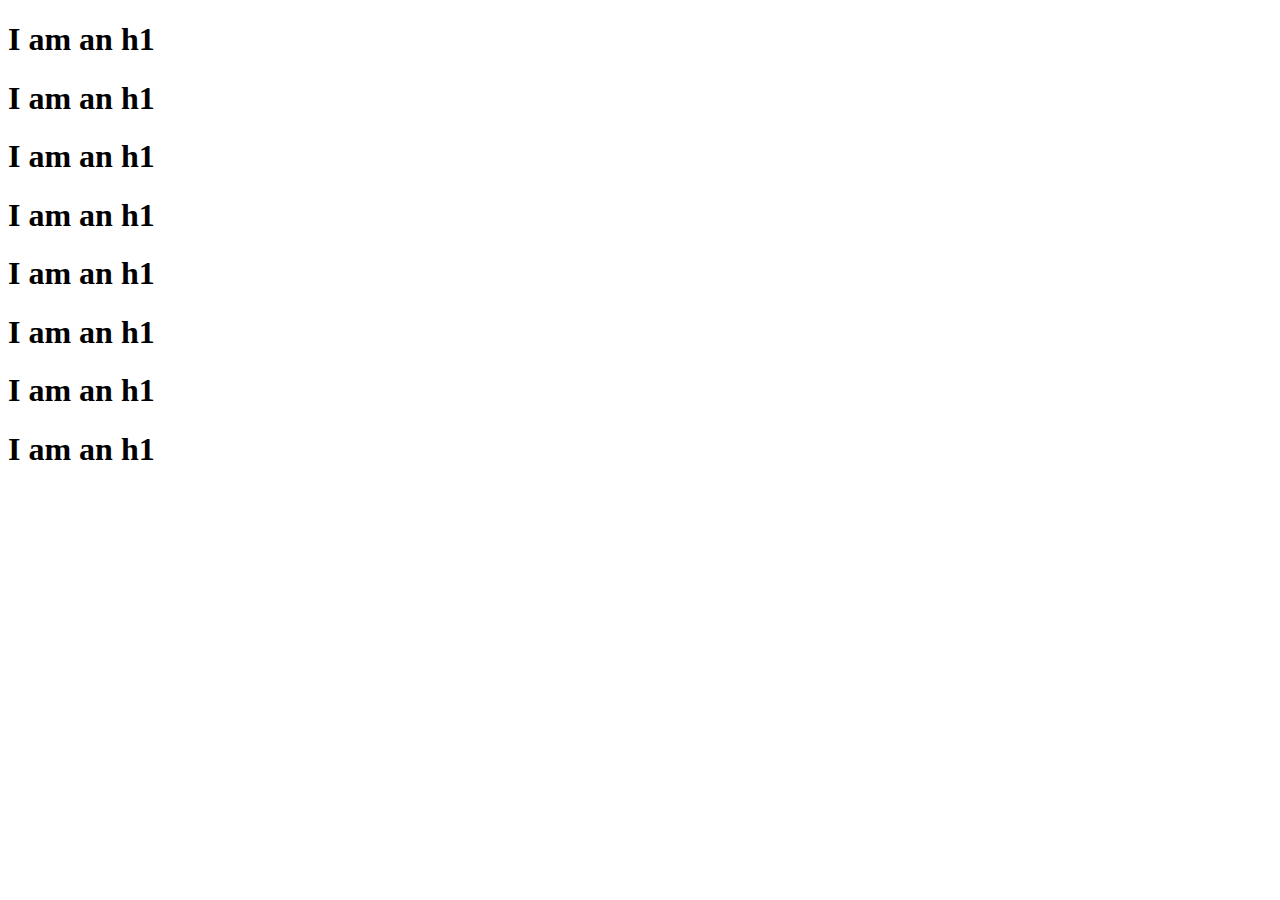
<file: Bootstrap4_Code/02_Colors/index.html>
<!doctype html>
<html lang="en">

<head>
    <!-- Required meta tags -->
    <meta charset="utf-8">
    <meta name="viewport" content="width=device-width, initial-scale=1, shrink-to-fit=no">

    <!-- Bootstrap CSS -->
    <link rel="stylesheet" href="https://stackpath.bootstrapcdn.com/bootstrap/4.1.3/css/bootstrap.min.css" integrity="sha384-MCw98/SFnGE8fJT3GXwEOngsV7Zt27NXFoaoApmYm81iuXoPkFOJwJ8ERdknLPMO"
        crossorigin="anonymous">

    <title>Colors</title>
</head>

<body>
    <div class="container">
        <h1 class="text-primary">I am an h1</h1>
        <h1 class="text-danger">I am an h1</h1>
        <h1 class="text-info">I am an h1</h1>
        <h1 class="text-success">I am an h1</h1>
        <h1 class="text-warning">I am an h1</h1>
        <h1 class="text-white bg-dark">I am an h1</h1>
        <h1 class="text-success">I am an h1</h1>
        <h1 class="bg-light">I am an h1</h1>
    </div>

    <!-- Optional JavaScript -->
    <!-- jQuery first, then Popper.js, then Bootstrap JS -->
    <script src="https://code.jquery.com/jquery-3.3.1.slim.min.js" integrity="sha384-q8i/X+965DzO0rT7abK41JStQIAqVgRVzpbzo5smXKp4YfRvH+8abtTE1Pi6jizo"
        crossorigin="anonymous"></script>
    <script src="https://cdnjs.cloudflare.com/ajax/libs/popper.js/1.14.3/umd/popper.min.js" integrity="sha384-ZMP7rVo3mIykV+2+9J3UJ46jBk0WLaUAdn689aCwoqbBJiSnjAK/l8WvCWPIPm49"
        crossorigin="anonymous"></script>
    <script src="https://stackpath.bootstrapcdn.com/bootstrap/4.1.3/js/bootstrap.min.js" integrity="sha384-ChfqqxuZUCnJSK3+MXmPNIyE6ZbWh2IMqE241rYiqJxyMiZ6OW/JmZQ5stwEULTy"
        crossorigin="anonymous"></script>
</body>

</html>
</file>
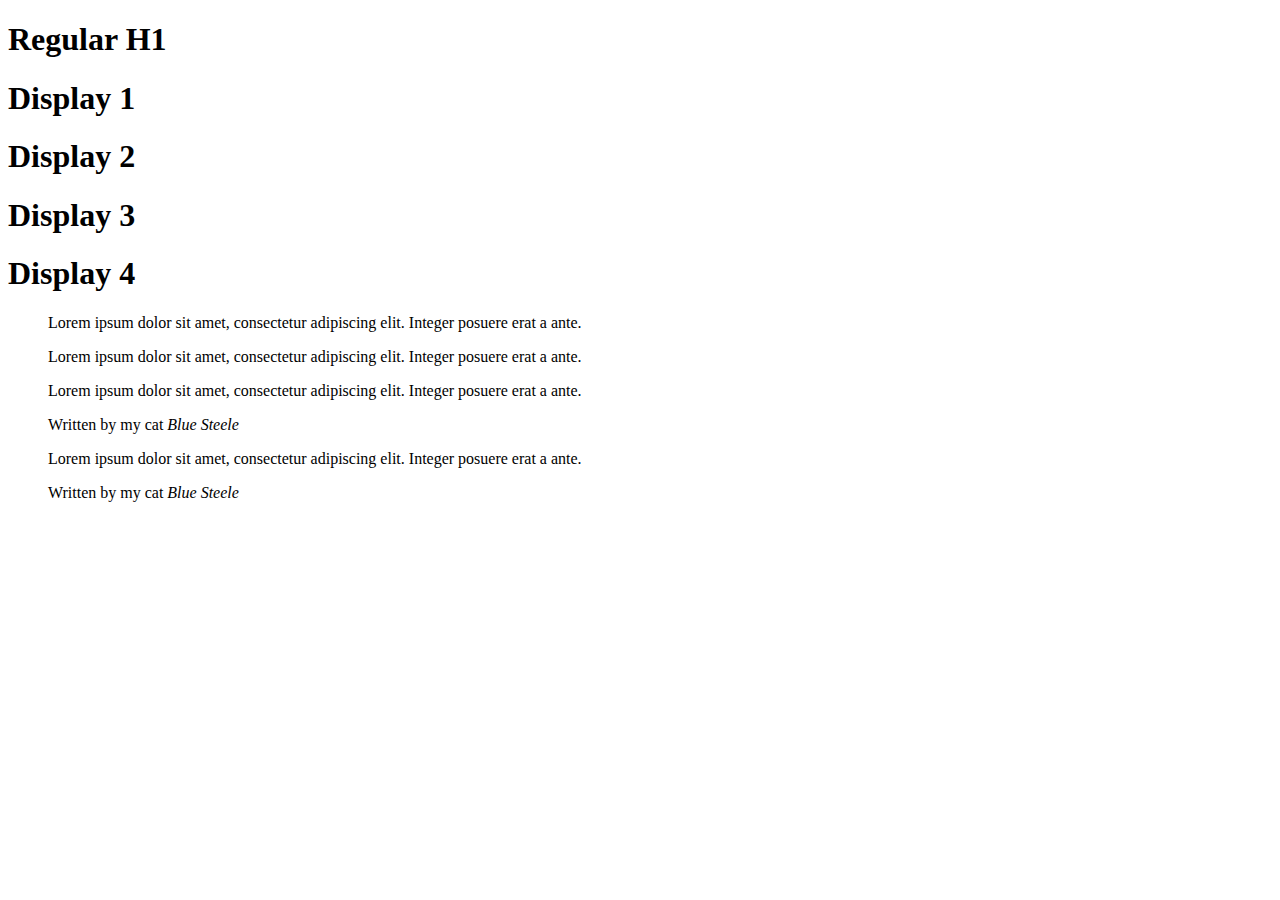
<file: Bootstrap4_Code/03_Typography/index.html>
<!doctype html>
<html lang="en">

<head>
    <!-- Required meta tags -->
    <meta charset="utf-8">
    <meta name="viewport" content="width=device-width, initial-scale=1, shrink-to-fit=no">

    <!-- Bootstrap CSS -->
    <link rel="stylesheet" href="https://stackpath.bootstrapcdn.com/bootstrap/4.1.3/css/bootstrap.min.css" integrity="sha384-MCw98/SFnGE8fJT3GXwEOngsV7Zt27NXFoaoApmYm81iuXoPkFOJwJ8ERdknLPMO"
        crossorigin="anonymous">

    <title>Typography</title>
</head>
 
<body>

    <div class="container">
    <!-- Display Headings -->
    <h1>Regular H1</h1>
    <h1 class="display-1 text-info">Display 1</h1>
    <h1 class="display-2">Display 2</h1>
    <h1 class="display-3">Display 3</h1>
    <h1 class="display-4">Display 4</h1>

    <!-- Blockquotes -->
    <blockquote>
        <p class="mb-0">Lorem ipsum dolor sit amet, consectetur adipiscing elit. Integer posuere erat a ante.</p>
    </blockquote>

    <blockquote class="blockquote">
        <p class="mb-0">Lorem ipsum dolor sit amet, consectetur adipiscing elit. Integer posuere erat a ante.</p>
    </blockquote>

    <blockquote class="blockquote">
        <p class="mb-0">Lorem ipsum dolor sit amet, consectetur adipiscing elit. Integer posuere erat a ante.</p>
        <footer class="blockquote-footer">Written by my cat <cite title="Blue Steele">Blue Steele</cite></footer>
    </blockquote>

    <blockquote class="blockquote text-right">
        <p class="mb-0">Lorem ipsum dolor sit amet, consectetur adipiscing elit. Integer posuere erat a ante.</p>
        <footer class="blockquote-footer">Written by my cat <cite title="Blue Steele">Blue Steele</cite></footer>
    </blockquote>
    </div>

    <!-- Optional JavaScript -->
    <!-- jQuery first, then Popper.js, then Bootstrap JS -->
    <script src="https://code.jquery.com/jquery-3.3.1.slim.min.js" integrity="sha384-q8i/X+965DzO0rT7abK41JStQIAqVgRVzpbzo5smXKp4YfRvH+8abtTE1Pi6jizo"
        crossorigin="anonymous"></script>
    <script src="https://cdnjs.cloudflare.com/ajax/libs/popper.js/1.14.3/umd/popper.min.js" integrity="sha384-ZMP7rVo3mIykV+2+9J3UJ46jBk0WLaUAdn689aCwoqbBJiSnjAK/l8WvCWPIPm49"
        crossorigin="anonymous"></script>
    <script src="https://stackpath.bootstrapcdn.com/bootstrap/4.1.3/js/bootstrap.min.js" integrity="sha384-ChfqqxuZUCnJSK3+MXmPNIyE6ZbWh2IMqE241rYiqJxyMiZ6OW/JmZQ5stwEULTy"
        crossorigin="anonymous"></script>
</body>

</html>
</file>
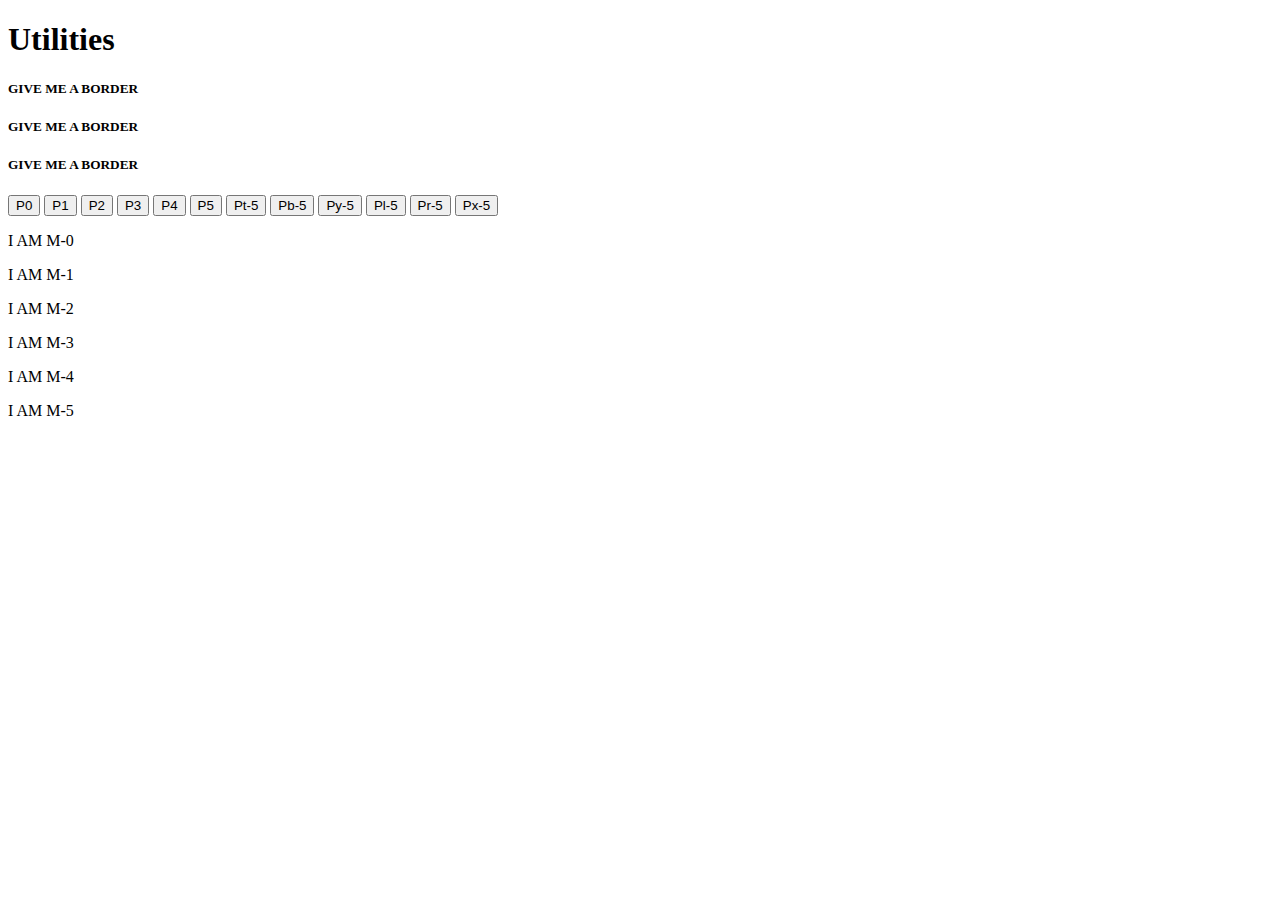
<file: Bootstrap4_Code/04_Utilities/index.html>
<!doctype html>
<html lang="en">

<head>
    <!-- Required meta tags -->
    <meta charset="utf-8">
    <meta name="viewport" content="width=device-width, initial-scale=1, shrink-to-fit=no">

    <!-- Bootstrap CSS -->
    <link rel="stylesheet" href="https://stackpath.bootstrapcdn.com/bootstrap/4.1.3/css/bootstrap.min.css" integrity="sha384-MCw98/SFnGE8fJT3GXwEOngsV7Zt27NXFoaoApmYm81iuXoPkFOJwJ8ERdknLPMO"
        crossorigin="anonymous">

    <title>Utilities</title>
</head>
 
<body>
    <div class="container">
        <h1 class="text-center display-1">Utilities</h1>
        <!-- Border -->
        <h5 class="border border-danger rounded-top">GIVE ME A BORDER</h5>
        <h5 class="border-top border-info">GIVE ME A BORDER</h5>
        <h5 class="border border-left-0 border-warning">GIVE ME A BORDER</h5>
        <!-- Padding -->
        <button class="btn btn-info p-0">P0</button>
        <button class="btn btn-info p-1">P1</button>
        <button class="btn btn-info p-2">P2</button>
        <button class="btn btn-info p-3">P3</button>
        <button class="btn btn-info p-4">P4</button>
        <button class="btn btn-info p-5">P5</button>

        <button class="btn btn-info pt-5">Pt-5</button>
        <button class="btn btn-info pb-5">Pb-5</button>
        <button class="btn btn-info py-5">Py-5</button>
        <button class="btn btn-info pl-5">Pl-5</button>
        <button class="btn btn-info pr-5">Pr-5</button>
        <button class="btn btn-info px-5">Px-5</button>
        <!-- Margin -->
        <p class="bg-success text-white m-0">I AM M-0</p>
        <p class="bg-success text-white m-1">I AM M-1</p>
        <p class="bg-success text-white m-2">I AM M-2</p>
        <p class="bg-success text-white m-3">I AM M-3</p>
        <p class="bg-success text-white m-4">I AM M-4</p>
        <p class="bg-success text-white m-5">I AM M-5</p>
    </div>
        <!-- Optional JavaScript -->
        <!-- jQuery first, then Popper.js, then Bootstrap JS -->
    <script src="https://code.jquery.com/jquery-3.3.1.slim.min.js" integrity="sha384-q8i/X+965DzO0rT7abK41JStQIAqVgRVzpbzo5smXKp4YfRvH+8abtTE1Pi6jizo"
        crossorigin="anonymous"></script>
    <script src="https://cdnjs.cloudflare.com/ajax/libs/popper.js/1.14.3/umd/popper.min.js" integrity="sha384-ZMP7rVo3mIykV+2+9J3UJ46jBk0WLaUAdn689aCwoqbBJiSnjAK/l8WvCWPIPm49"
        crossorigin="anonymous"></script>
    <script src="https://stackpath.bootstrapcdn.com/bootstrap/4.1.3/js/bootstrap.min.js" integrity="sha384-ChfqqxuZUCnJSK3+MXmPNIyE6ZbWh2IMqE241rYiqJxyMiZ6OW/JmZQ5stwEULTy"
        crossorigin="anonymous"></script>
</body>

</html>
</file>
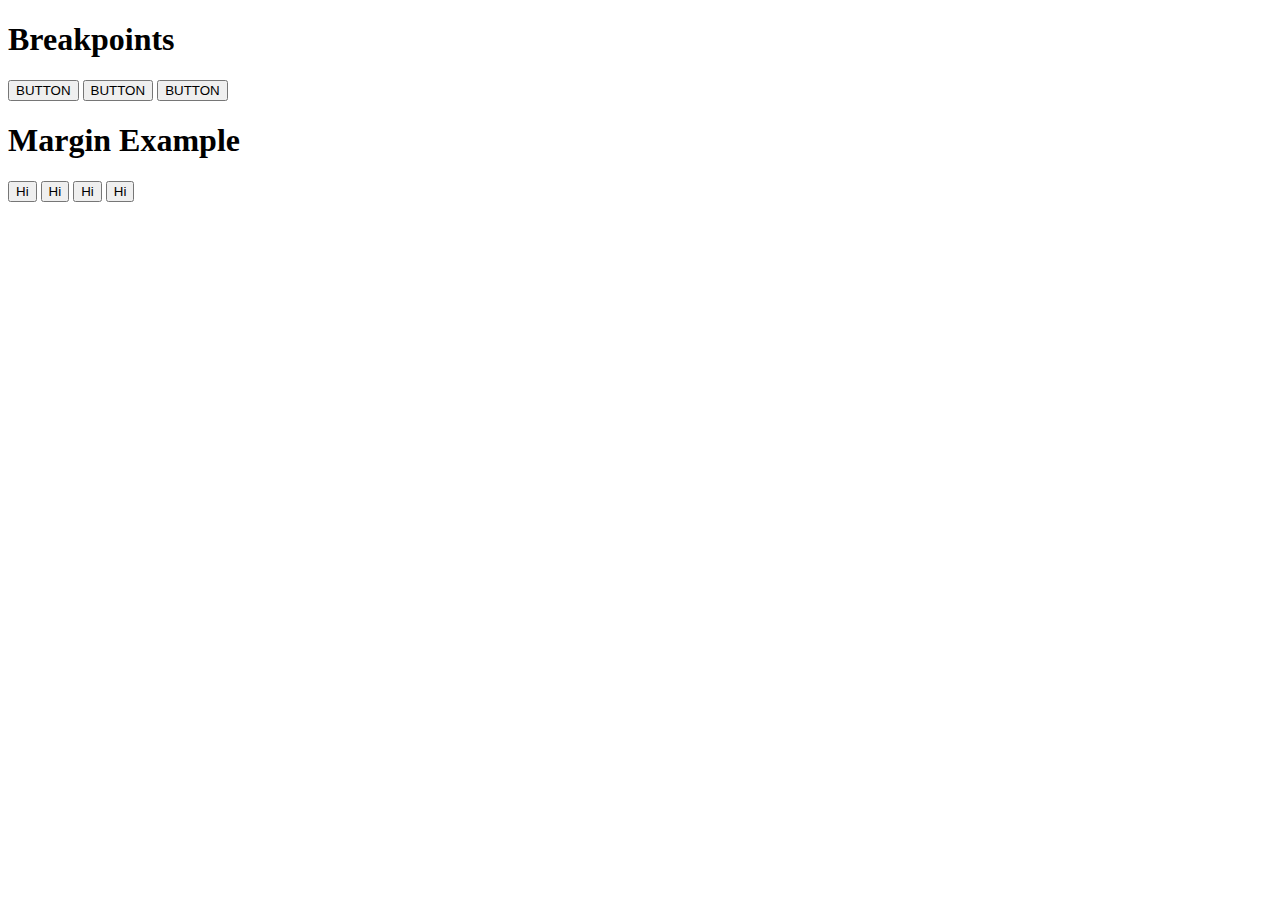
<file: Bootstrap4_Code/05_Breakpoints/index.html>
<!doctype html>
<html lang="en">

<head>
    <!-- Required meta tags -->
    <meta charset="utf-8">
    <meta name="viewport" content="width=device-width, initial-scale=1, shrink-to-fit=no">

    <!-- Bootstrap CSS -->
    <link rel="stylesheet" href="https://stackpath.bootstrapcdn.com/bootstrap/4.1.3/css/bootstrap.min.css" integrity="sha384-MCw98/SFnGE8fJT3GXwEOngsV7Zt27NXFoaoApmYm81iuXoPkFOJwJ8ERdknLPMO"
        crossorigin="anonymous">

    <title>Breakpoints</title>
</head>

<body>
    <div class="container text-center">
        <h1 class="display-3">Breakpoints</h1>
        <button class="btn btn-warning p-sm-5 p-md-0 p-lg-5 p-xl-0">BUTTON</button>
        <button class="btn btn-danger p-0 p-sm-2 p-md-3 p-lg-4 p-xl-5">BUTTON</button>
        <button class="btn btn-success p-0 pl-sm-5 pt-md-5 pr-lg-5 pb-xl-5">BUTTON</button>
        
        <h1>Margin Example</h1>
        <button class="btn btn-primary p-4 mx-0 mx-sm-2 mx-md-3 mx-lg-4 mx-xl-5">Hi</button>
        <button class="btn btn-primary p-4 mx-0 mx-sm-2 mx-md-3 mx-lg-4 mx-xl-5">Hi</button>
        <button class="btn btn-primary p-4 mx-0 mx-sm-2 mx-md-3 mx-lg-4 mx-xl-5">Hi</button>
        <button class="btn btn-primary p-4 mx-0 mx-sm-2 mx-md-3 mx-lg-4 mx-xl-5">Hi</button>
    </div>


        <!-- Optional JavaScript -->
        <!-- jQuery first, then Popper.js, then Bootstrap JS -->
        <script src="https://code.jquery.com/jquery-3.3.1.slim.min.js" integrity="sha384-q8i/X+965DzO0rT7abK41JStQIAqVgRVzpbzo5smXKp4YfRvH+8abtTE1Pi6jizo"
            crossorigin="anonymous"></script>
        <script src="https://cdnjs.cloudflare.com/ajax/libs/popper.js/1.14.3/umd/popper.min.js" integrity="sha384-ZMP7rVo3mIykV+2+9J3UJ46jBk0WLaUAdn689aCwoqbBJiSnjAK/l8WvCWPIPm49"
            crossorigin="anonymous"></script>
        <script src="https://stackpath.bootstrapcdn.com/bootstrap/4.1.3/js/bootstrap.min.js" integrity="sha384-ChfqqxuZUCnJSK3+MXmPNIyE6ZbWh2IMqE241rYiqJxyMiZ6OW/JmZQ5stwEULTy"
            crossorigin="anonymous"></script>
</body>

</html>
</file>
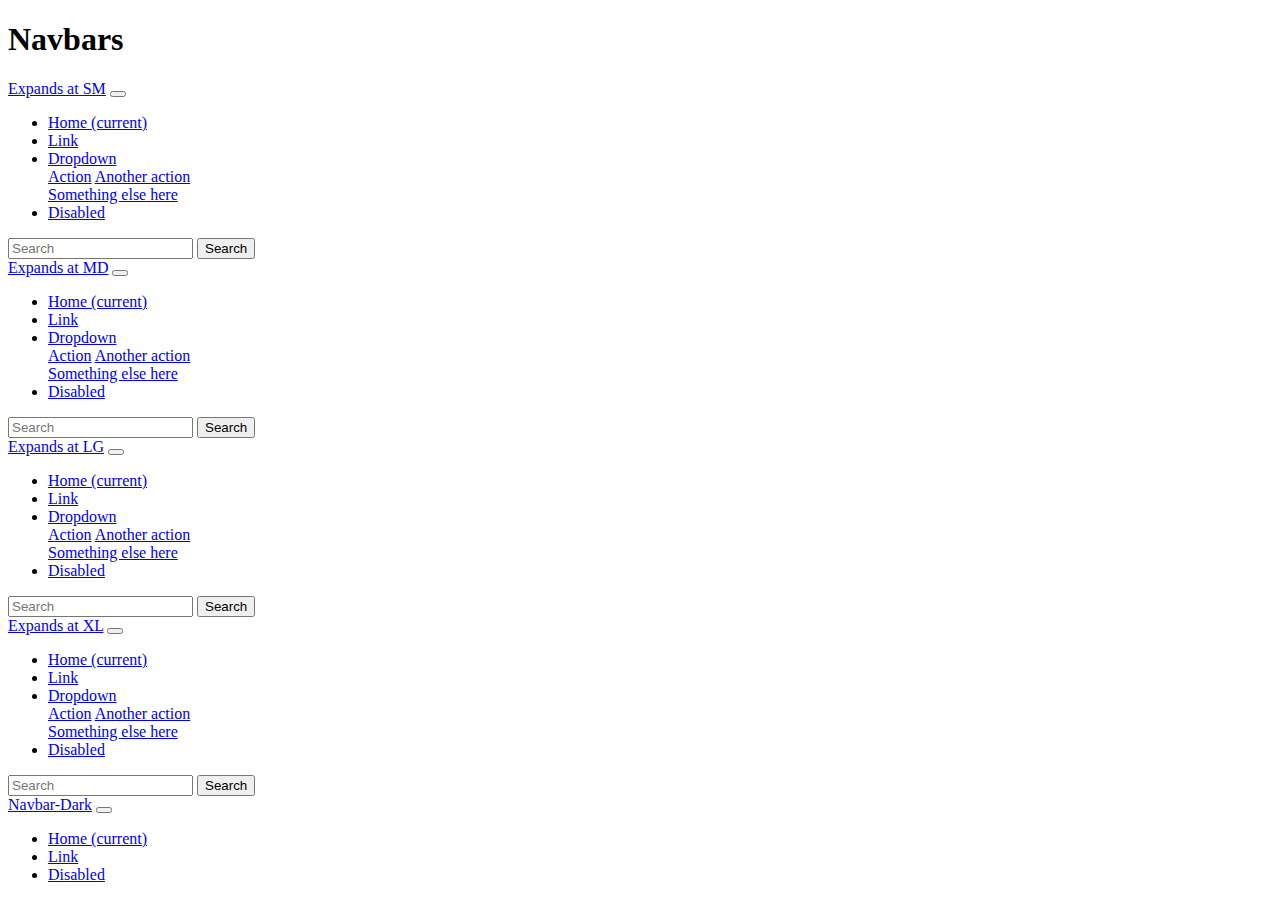
<file: Bootstrap4_Code/06_Navbars/index.html>
<!doctype html>
<html lang="en">

<head>
    <!-- Required meta tags -->
    <meta charset="utf-8">
    <meta name="viewport" content="width=device-width, initial-scale=1, shrink-to-fit=no">

    <!-- Bootstrap CSS -->
    <link rel="stylesheet" href="https://stackpath.bootstrapcdn.com/bootstrap/4.1.3/css/bootstrap.min.css" integrity="sha384-MCw98/SFnGE8fJT3GXwEOngsV7Zt27NXFoaoApmYm81iuXoPkFOJwJ8ERdknLPMO"
        crossorigin="anonymous">

    <title>Navbars</title>
</head>

<body>
    <div class="container">
        <h1 class="text-center display-3">Navbars</h1>
    </div>
    <nav class="navbar navbar-expand-sm navbar-light bg-light">
        <a class="navbar-brand" href="#">Expands at SM</a>
        <button class="navbar-toggler" type="button" data-toggle="collapse" data-target="#navbarSupportedContent"
            aria-controls="navbarSupportedContent" aria-expanded="false" aria-label="Toggle navigation">
            <span class="navbar-toggler-icon"></span>
        </button>
    
        <div class="collapse navbar-collapse" id="navbarSupportedContent">
            <ul class="navbar-nav mr-auto">
                <li class="nav-item active">
                    <a class="nav-link" href="#">Home <span class="sr-only">(current)</span></a>
                </li>
                <li class="nav-item">
                    <a class="nav-link" href="#">Link</a>
                </li>
                <li class="nav-item dropdown">
                    <a class="nav-link dropdown-toggle" href="#" id="navbarDropdown" role="button" data-toggle="dropdown"
                        aria-haspopup="true" aria-expanded="false">
                        Dropdown
                    </a>
                    <div class="dropdown-menu" aria-labelledby="navbarDropdown">
                        <a class="dropdown-item" href="#">Action</a>
                        <a class="dropdown-item" href="#">Another action</a>
                        <div class="dropdown-divider"></div>
                        <a class="dropdown-item" href="#">Something else here</a>
                    </div>
                </li>
                <li class="nav-item">
                    <a class="nav-link disabled" href="#">Disabled</a>
                </li>
            </ul>
            <form class="form-inline my-2 my-lg-0">
                <input class="form-control mr-sm-2" type="search" placeholder="Search" aria-label="Search">
                <button class="btn btn-outline-success my-2 my-sm-0" type="submit">Search</button>
            </form>
        </div>
    </nav>

    <nav class="navbar navbar-expand-md navbar-light bg-light">
        <a class="navbar-brand" href="#">Expands at MD</a>
        <button class="navbar-toggler" type="button" data-toggle="collapse" data-target="#navbarSupportedContent"
            aria-controls="navbarSupportedContent" aria-expanded="false" aria-label="Toggle navigation">
            <span class="navbar-toggler-icon"></span>
        </button>
    
        <div class="collapse navbar-collapse" id="navbarSupportedContent">
            <ul class="navbar-nav mr-auto">
                <li class="nav-item active">
                    <a class="nav-link" href="#">Home <span class="sr-only">(current)</span></a>
                </li>
                <li class="nav-item">
                    <a class="nav-link" href="#">Link</a>
                </li>
                <li class="nav-item dropdown">
                    <a class="nav-link dropdown-toggle" href="#" id="navbarDropdown" role="button" data-toggle="dropdown"
                        aria-haspopup="true" aria-expanded="false">
                        Dropdown
                    </a>
                    <div class="dropdown-menu" aria-labelledby="navbarDropdown">
                        <a class="dropdown-item" href="#">Action</a>
                        <a class="dropdown-item" href="#">Another action</a>
                        <div class="dropdown-divider"></div>
                        <a class="dropdown-item" href="#">Something else here</a>
                    </div>
                </li>
                <li class="nav-item">
                    <a class="nav-link disabled" href="#">Disabled</a>
                </li>
            </ul>
            <form class="form-inline my-2 my-lg-0">
                <input class="form-control mr-sm-2" type="search" placeholder="Search" aria-label="Search">
                <button class="btn btn-outline-success my-2 my-sm-0" type="submit">Search</button>
            </form>
        </div>
    </nav>

    <nav class="navbar navbar-expand-lg navbar-light bg-light">
        <a class="navbar-brand" href="#">Expands at LG</a>
        <button class="navbar-toggler" type="button" data-toggle="collapse" data-target="#navbarSupportedContent"
            aria-controls="navbarSupportedContent" aria-expanded="false" aria-label="Toggle navigation">
            <span class="navbar-toggler-icon"></span>
        </button>
    
        <div class="collapse navbar-collapse" id="navbarSupportedContent">
            <ul class="navbar-nav mr-auto">
                <li class="nav-item active">
                    <a class="nav-link" href="#">Home <span class="sr-only">(current)</span></a>
                </li>
                <li class="nav-item">
                    <a class="nav-link" href="#">Link</a>
                </li>
                <li class="nav-item dropdown">
                    <a class="nav-link dropdown-toggle" href="#" id="navbarDropdown" role="button" data-toggle="dropdown"
                        aria-haspopup="true" aria-expanded="false">
                        Dropdown
                    </a>
                    <div class="dropdown-menu" aria-labelledby="navbarDropdown">
                        <a class="dropdown-item" href="#">Action</a>
                        <a class="dropdown-item" href="#">Another action</a>
                        <div class="dropdown-divider"></div>
                        <a class="dropdown-item" href="#">Something else here</a>
                    </div>
                </li>
                <li class="nav-item">
                    <a class="nav-link disabled" href="#">Disabled</a>
                </li>
            </ul>
            <form class="form-inline my-2 my-lg-0">
                <input class="form-control mr-sm-2" type="search" placeholder="Search" aria-label="Search">
                <button class="btn btn-outline-success my-2 my-sm-0" type="submit">Search</button>
            </form>
        </div>
    </nav>

    <nav class="navbar navbar-expand-xl navbar-light bg-light">
        <a class="navbar-brand" href="#">Expands at XL</a>
        <button class="navbar-toggler" type="button" data-toggle="collapse" data-target="#navbarSupportedContent"
            aria-controls="navbarSupportedContent" aria-expanded="false" aria-label="Toggle navigation">
            <span class="navbar-toggler-icon"></span>
        </button>
    
        <div class="collapse navbar-collapse" id="navbarSupportedContent">
            <ul class="navbar-nav mr-auto">
                <li class="nav-item active">
                    <a class="nav-link" href="#">Home <span class="sr-only">(current)</span></a>
                </li>
                <li class="nav-item">
                    <a class="nav-link" href="#">Link</a>
                </li>
                <li class="nav-item dropdown">
                    <a class="nav-link dropdown-toggle" href="#" id="navbarDropdown" role="button" data-toggle="dropdown"
                        aria-haspopup="true" aria-expanded="false">
                        Dropdown
                    </a>
                    <div class="dropdown-menu" aria-labelledby="navbarDropdown">
                        <a class="dropdown-item" href="#">Action</a>
                        <a class="dropdown-item" href="#">Another action</a>
                        <div class="dropdown-divider"></div>
                        <a class="dropdown-item" href="#">Something else here</a>
                    </div>
                </li>
                <li class="nav-item">
                    <a class="nav-link disabled" href="#">Disabled</a>
                </li>
            </ul>
            <form class="form-inline my-2 my-lg-0">
                <input class="form-control mr-sm-2" type="search" placeholder="Search" aria-label="Search">
                <button class="btn btn-outline-success my-2 my-sm-0" type="submit">Search</button>
            </form>
        </div>
    </nav>

    <nav class="navbar navbar-expand-xl navbar-dark bg-info">
        <a class="navbar-brand" href="#">Navbar-Dark</a>
        <button class="navbar-toggler" type="button" data-toggle="collapse" data-target="#navbarSupportedContent"
            aria-controls="navbarSupportedContent" aria-expanded="false" aria-label="Toggle navigation">
            <span class="navbar-toggler-icon"></span>
        </button>
    
        <div class="collapse navbar-collapse" id="navbarSupportedContent">
            <ul class="navbar-nav mr-auto">
                <li class="nav-item active">
                    <a class="nav-link" href="#">Home <span class="sr-only">(current)</span></a>
                </li>
                <li class="nav-item">
                    <a class="nav-link" href="#">Link</a>
                </li>
                <li class="nav-item">
                    <a class="nav-link disabled" href="#">Disabled</a>
                </li>
            </ul>
        </div>
    </nav>


    <!-- Optional JavaScript -->
    <!-- jQuery first, then Popper.js, then Bootstrap JS -->
    <script src="https://code.jquery.com/jquery-3.3.1.slim.min.js" integrity="sha384-q8i/X+965DzO0rT7abK41JStQIAqVgRVzpbzo5smXKp4YfRvH+8abtTE1Pi6jizo"
        crossorigin="anonymous"></script>
    <script src="https://cdnjs.cloudflare.com/ajax/libs/popper.js/1.14.3/umd/popper.min.js" integrity="sha384-ZMP7rVo3mIykV+2+9J3UJ46jBk0WLaUAdn689aCwoqbBJiSnjAK/l8WvCWPIPm49"
        crossorigin="anonymous"></script>
    <script src="https://stackpath.bootstrapcdn.com/bootstrap/4.1.3/js/bootstrap.min.js" integrity="sha384-ChfqqxuZUCnJSK3+MXmPNIyE6ZbWh2IMqE241rYiqJxyMiZ6OW/JmZQ5stwEULTy"
        crossorigin="anonymous"></script>
</body>

</html>
</file>
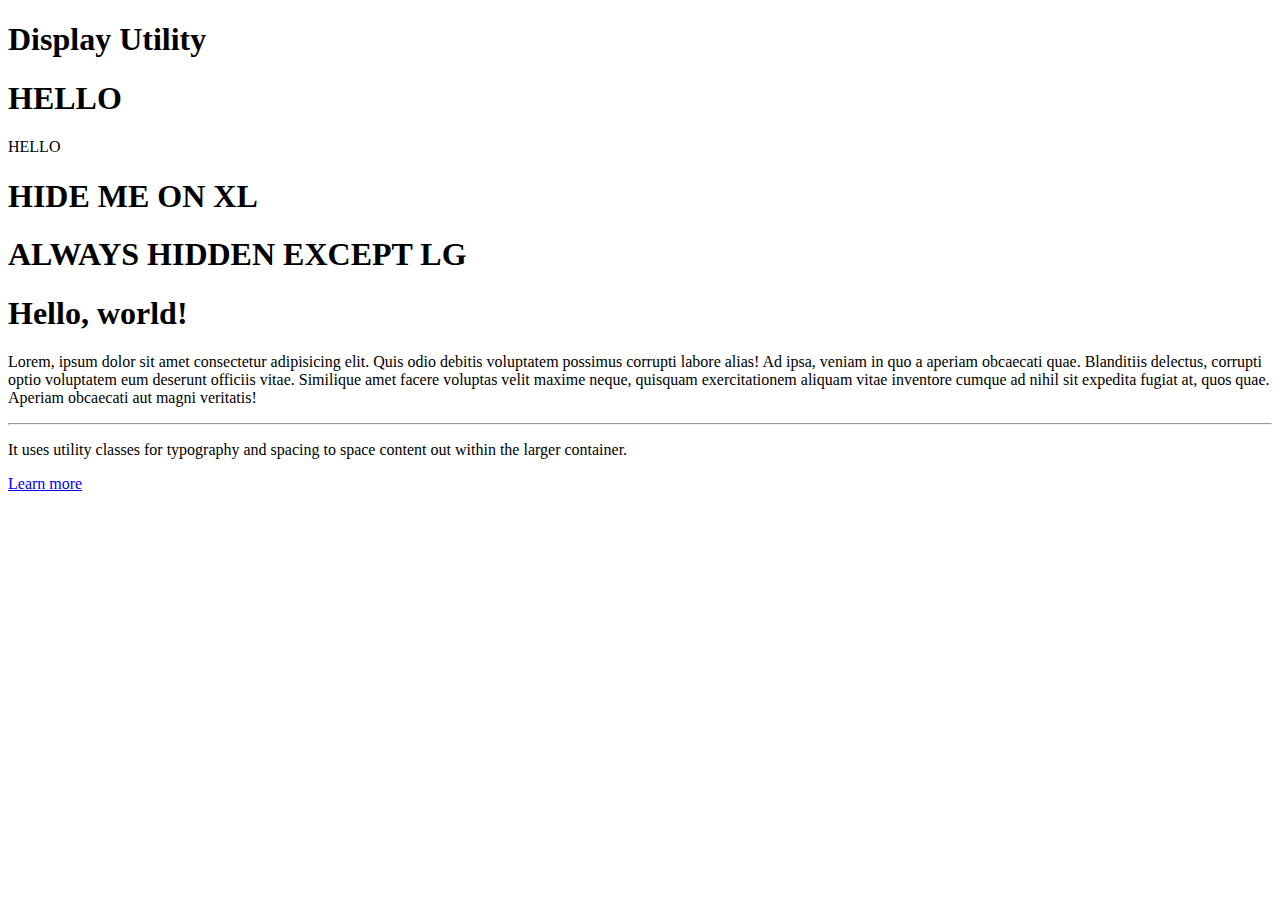
<file: Bootstrap4_Code/07_Display/index.html>
<!doctype html>
<html lang="en">

<head>
    <!-- Required meta tags -->
    <meta charset="utf-8">
    <meta name="viewport" content="width=device-width, initial-scale=1, shrink-to-fit=no">

    <!-- Bootstrap CSS -->
    <link rel="stylesheet" href="https://stackpath.bootstrapcdn.com/bootstrap/4.1.3/css/bootstrap.min.css" integrity="sha384-MCw98/SFnGE8fJT3GXwEOngsV7Zt27NXFoaoApmYm81iuXoPkFOJwJ8ERdknLPMO"
        crossorigin="anonymous">

    <title>Display</title>
</head>

<body>
    <div class="container">
        <h1 class="text-center display-4">Display Utility</h1>
        <h1 class="border border-danger d-inline">HELLO</h1>
        <span class="border border-success d-block">HELLO</span>
        <h1 class="d-xl-none">HIDE ME ON XL</h1>
        <h1 class="d-none d-lg-block d-xl-none">ALWAYS HIDDEN EXCEPT LG</h1>
    </div>

    <div class="container">
        <div class="jumbotron">
            <h1 class="display-4">Hello, world!</h1>
            <p class="lead d-none d-md-block">Lorem, ipsum dolor sit amet consectetur adipisicing elit. Quis odio debitis voluptatem possimus corrupti labore alias! Ad ipsa, veniam in quo a aperiam obcaecati quae. Blanditiis delectus, corrupti optio voluptatem eum deserunt officiis vitae. Similique amet facere voluptas velit maxime neque, quisquam exercitationem aliquam vitae inventore cumque ad nihil sit expedita fugiat at, quos quae. Aperiam obcaecati aut magni veritatis!</p>
            <hr class="my-4">
            <p>It uses utility classes for typography and spacing to space content out within the larger container.</p>
            <a class="btn btn-primary btn-lg" href="#" role="button">Learn more</a>
        </div>
    </div>



    <!-- Optional JavaScript -->
    <!-- jQuery first, then Popper.js, then Bootstrap JS -->
    <script src="https://code.jquery.com/jquery-3.3.1.slim.min.js" integrity="sha384-q8i/X+965DzO0rT7abK41JStQIAqVgRVzpbzo5smXKp4YfRvH+8abtTE1Pi6jizo"
        crossorigin="anonymous"></script>
    <script src="https://cdnjs.cloudflare.com/ajax/libs/popper.js/1.14.3/umd/popper.min.js" integrity="sha384-ZMP7rVo3mIykV+2+9J3UJ46jBk0WLaUAdn689aCwoqbBJiSnjAK/l8WvCWPIPm49"
        crossorigin="anonymous"></script>
    <script src="https://stackpath.bootstrapcdn.com/bootstrap/4.1.3/js/bootstrap.min.js" integrity="sha384-ChfqqxuZUCnJSK3+MXmPNIyE6ZbWh2IMqE241rYiqJxyMiZ6OW/JmZQ5stwEULTy"
        crossorigin="anonymous"></script>
</body>

</html>
</file>
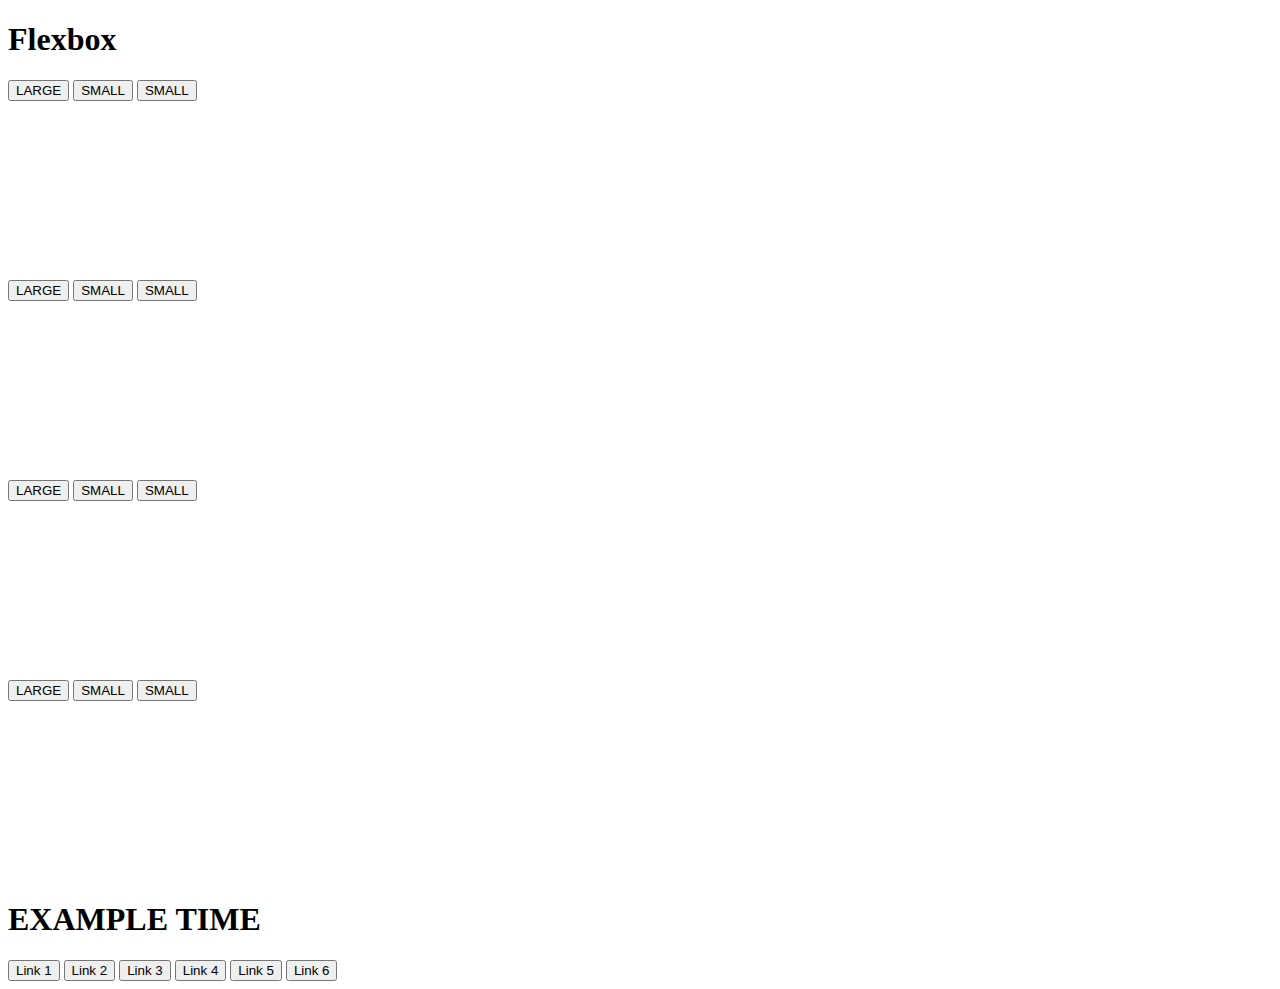
<file: Bootstrap4_Code/08_Flexbox/index.html>
<!doctype html>
<html lang="en">

<head>
    <!-- Required meta tags -->
    <meta charset="utf-8">
    <meta name="viewport" content="width=device-width, initial-scale=1, shrink-to-fit=no">

    <!-- Bootstrap CSS -->
    <link rel="stylesheet" href="https://stackpath.bootstrapcdn.com/bootstrap/4.1.3/css/bootstrap.min.css" integrity="sha384-MCw98/SFnGE8fJT3GXwEOngsV7Zt27NXFoaoApmYm81iuXoPkFOJwJ8ERdknLPMO"
        crossorigin="anonymous">

    <title>Flexbox</title>
</head>

<body>
    <div class="container">
        <h1 class="text-center display-4">Flexbox</h1>
        <div class="border border-dark d-flex flex-row justify-content-start align-items-end" style="height: 200px">
            <button class="btn btn-info btn-lg">LARGE</button>
            <button class="btn btn-primary">SMALL</button>
            <button class="btn btn-warning">SMALL</button>
        </div>

        <div class="border border-dark d-flex flex-row-reverse justify-content-start align-items-end" style="height: 200px">
            <button class="btn btn-info btn-lg">LARGE</button>
            <button class="btn btn-primary">SMALL</button>
            <button class="btn btn-warning">SMALL</button>
        </div>

        <div class="border border-dark d-flex flex-column justify-content-start align-items-end" style="height: 200px">
            <button class="btn btn-info btn-lg">LARGE</button>
            <button class="btn btn-primary">SMALL</button>
            <button class="btn btn-warning">SMALL</button>
        </div>

        <div class="border border-dark d-flex flex-column-reverse justify-content-start align-items-end" style="height: 200px">
            <button class="btn btn-info btn-lg">LARGE</button>
            <button class="btn btn-primary">SMALL</button>
            <button class="btn btn-warning">SMALL</button>
        </div>

        <h1 class="display-4 text-center">EXAMPLE TIME</h1>
        <div class="d-flex flex-column flex-md-row justify-content-between">
            <button class="btn btn-dark btn-lg">Link 1</button>
            <button class="btn btn-dark btn-lg">Link 2</button>
            <button class="btn btn-dark btn-lg">Link 3</button>
            <button class="btn btn-dark btn-lg">Link 4</button>
            <button class="btn btn-dark btn-lg">Link 5</button>
            <button class="btn btn-dark btn-lg">Link 6</button>
        </div>
    </div>
    <!-- Optional JavaScript -->
    <!-- jQuery first, then Popper.js, then Bootstrap JS -->
    <script src="https://code.jquery.com/jquery-3.3.1.slim.min.js" integrity="sha384-q8i/X+965DzO0rT7abK41JStQIAqVgRVzpbzo5smXKp4YfRvH+8abtTE1Pi6jizo"
        crossorigin="anonymous"></script>
    <script src="https://cdnjs.cloudflare.com/ajax/libs/popper.js/1.14.3/umd/popper.min.js" integrity="sha384-ZMP7rVo3mIykV+2+9J3UJ46jBk0WLaUAdn689aCwoqbBJiSnjAK/l8WvCWPIPm49"
        crossorigin="anonymous"></script>
    <script src="https://stackpath.bootstrapcdn.com/bootstrap/4.1.3/js/bootstrap.min.js" integrity="sha384-ChfqqxuZUCnJSK3+MXmPNIyE6ZbWh2IMqE241rYiqJxyMiZ6OW/JmZQ5stwEULTy"
        crossorigin="anonymous"></script>
</body>

</html>
</file>
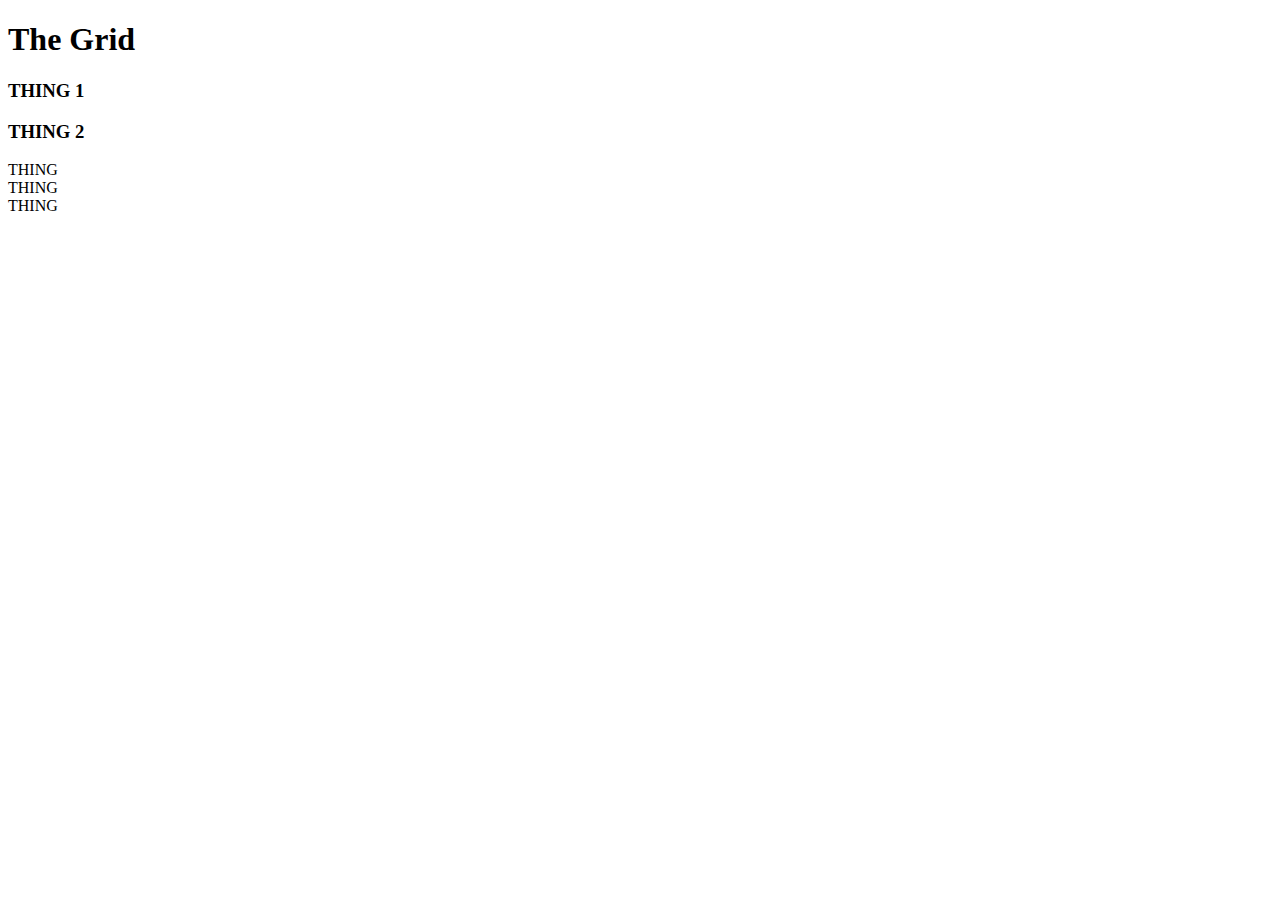
<file: Bootstrap4_Code/10_Grid/index.html>
<!doctype html>
<html lang="en">

<head>
    <!-- Required meta tags -->
    <meta charset="utf-8">
    <meta name="viewport" content="width=device-width, initial-scale=1, shrink-to-fit=no">

    <!-- Bootstrap CSS -->
    <link rel="stylesheet" href="https://stackpath.bootstrapcdn.com/bootstrap/4.1.3/css/bootstrap.min.css" integrity="sha384-MCw98/SFnGE8fJT3GXwEOngsV7Zt27NXFoaoApmYm81iuXoPkFOJwJ8ERdknLPMO"
        crossorigin="anonymous">

    <title>The Grid</title>
</head>

<body>
    <div class="container">
        <h1 class="text-center display-4">The Grid</h1>
        <div class="row border border-danger">
            <h3 class="col-sm-6 col-xl-3 bg-info m-0">THING 1</h3>
            <h3 class="col-sm-6 col-xl-9 bg-warning m-0">THING 2</h3>
        </div>
        <div class="row my-5">
            <div class="col bg-primary">THING</div>
            <div class="col-6 bg-info">THING</div>
            <div class="col bg-success">THING</div>
        </div>
    </div>
    <!-- Optional JavaScript -->
    <!-- jQuery first, then Popper.js, then Bootstrap JS -->
    <script src="https://code.jquery.com/jquery-3.3.1.slim.min.js" integrity="sha384-q8i/X+965DzO0rT7abK41JStQIAqVgRVzpbzo5smXKp4YfRvH+8abtTE1Pi6jizo"
        crossorigin="anonymous"></script>
    <script src="https://cdnjs.cloudflare.com/ajax/libs/popper.js/1.14.3/umd/popper.min.js" integrity="sha384-ZMP7rVo3mIykV+2+9J3UJ46jBk0WLaUAdn689aCwoqbBJiSnjAK/l8WvCWPIPm49"
        crossorigin="anonymous"></script>
    <script src="https://stackpath.bootstrapcdn.com/bootstrap/4.1.3/js/bootstrap.min.js" integrity="sha384-ChfqqxuZUCnJSK3+MXmPNIyE6ZbWh2IMqE241rYiqJxyMiZ6OW/JmZQ5stwEULTy"
        crossorigin="anonymous"></script>
</body>

</html>
</file>
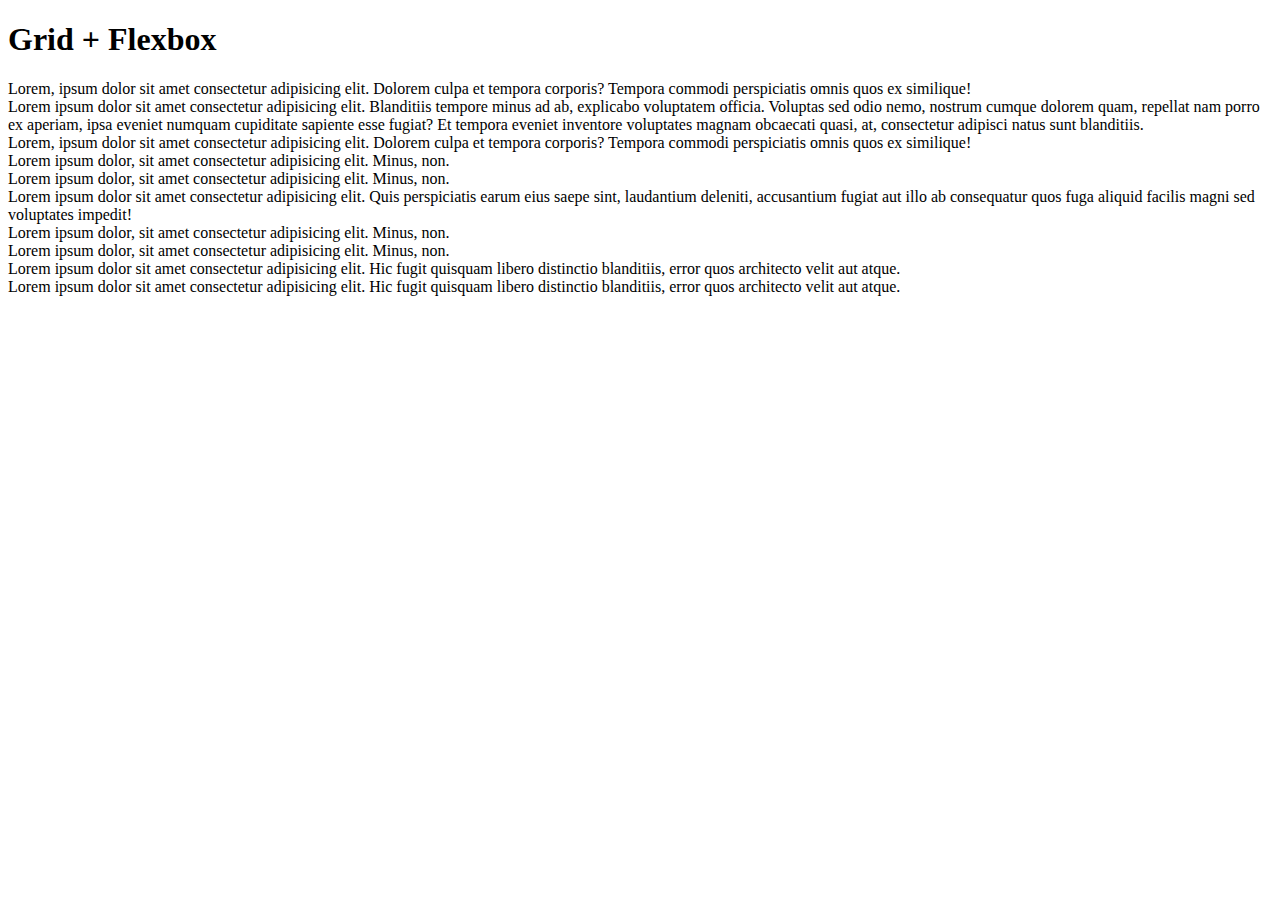
<file: Bootstrap4_Code/12_Grid_Flexbox/index.html>
<!doctype html>
<html lang="en">

<head>
    <!-- Required meta tags -->
    <meta charset="utf-8">
    <meta name="viewport" content="width=device-width, initial-scale=1, shrink-to-fit=no">

    <!-- Bootstrap CSS -->
    <link rel="stylesheet" href="https://stackpath.bootstrapcdn.com/bootstrap/4.1.3/css/bootstrap.min.css" integrity="sha384-MCw98/SFnGE8fJT3GXwEOngsV7Zt27NXFoaoApmYm81iuXoPkFOJwJ8ERdknLPMO"
        crossorigin="anonymous">

    <title>Grid + Flexbox</title>
</head>

<body>
    <div class="container">
        <h1 class="text-center display-4">Grid + Flexbox</h1>
        <div class="row border justify-content-around align-items-center">
            <div class="col-sm-3 bg-warning">
                Lorem, ipsum dolor sit amet consectetur adipisicing elit. Dolorem culpa et tempora corporis? Tempora commodi perspiciatis omnis quos ex similique!
            </div>
            <div class="col-sm-3 bg-info">
                Lorem ipsum dolor sit amet consectetur adipisicing elit. Blanditiis tempore minus ad ab, explicabo voluptatem officia. Voluptas sed odio nemo, nostrum cumque dolorem quam, repellat nam porro ex aperiam, ipsa eveniet numquam cupiditate sapiente esse fugiat? Et tempora eveniet inventore voluptates magnam obcaecati quasi, at, consectetur adipisci natus sunt blanditiis.            </div>
            <div class="col-sm-3 bg-warning">
                Lorem, ipsum dolor sit amet consectetur adipisicing elit. Dolorem culpa et tempora corporis? Tempora commodi perspiciatis omnis quos ex similique!
            </div>
        </div>
        <div class="row border justify-content-center align-items-end">
            <div class="col-2 bg-primary align-self-start">
                Lorem ipsum dolor, sit amet consectetur adipisicing elit. Minus, non.
            </div>
            <div class="col-2 bg-primary">
                Lorem ipsum dolor, sit amet consectetur adipisicing elit. Minus, non.
            </div>
            <div class="col-2 bg-success">
                Lorem ipsum dolor sit amet consectetur adipisicing elit. Quis perspiciatis earum eius saepe sint, laudantium deleniti, accusantium fugiat aut illo ab consequatur quos fuga aliquid facilis magni sed voluptates impedit!
            </div>
            <div class="col-2 bg-primary align-self-start">
                Lorem ipsum dolor, sit amet consectetur adipisicing elit. Minus, non.
            </div>
            <div class="col-2 bg-primary">
                Lorem ipsum dolor, sit amet consectetur adipisicing elit. Minus, non.
            </div>
        </div>

        <div class="row text-center justify-content-between">
            <div class="col-md-6 col-lg-5 bg-danger">
                Lorem ipsum dolor sit amet consectetur adipisicing elit. Hic fugit quisquam libero distinctio blanditiis, error quos architecto velit aut atque.
            </div>
            <div class="col-md-6 col-lg-5 bg-danger">
                Lorem ipsum dolor sit amet consectetur adipisicing elit. Hic fugit quisquam libero distinctio blanditiis, error quos architecto velit aut atque.
            </div>
        </div>
    </div>
    <!-- Optional JavaScript -->
    <!-- jQuery first, then Popper.js, then Bootstrap JS -->
    <script src="https://code.jquery.com/jquery-3.3.1.slim.min.js" integrity="sha384-q8i/X+965DzO0rT7abK41JStQIAqVgRVzpbzo5smXKp4YfRvH+8abtTE1Pi6jizo"
        crossorigin="anonymous"></script>
    <script src="https://cdnjs.cloudflare.com/ajax/libs/popper.js/1.14.3/umd/popper.min.js" integrity="sha384-ZMP7rVo3mIykV+2+9J3UJ46jBk0WLaUAdn689aCwoqbBJiSnjAK/l8WvCWPIPm49"
        crossorigin="anonymous"></script>
    <script src="https://stackpath.bootstrapcdn.com/bootstrap/4.1.3/js/bootstrap.min.js" integrity="sha384-ChfqqxuZUCnJSK3+MXmPNIyE6ZbWh2IMqE241rYiqJxyMiZ6OW/JmZQ5stwEULTy"
        crossorigin="anonymous"></script>
</body>

</html>
</file>
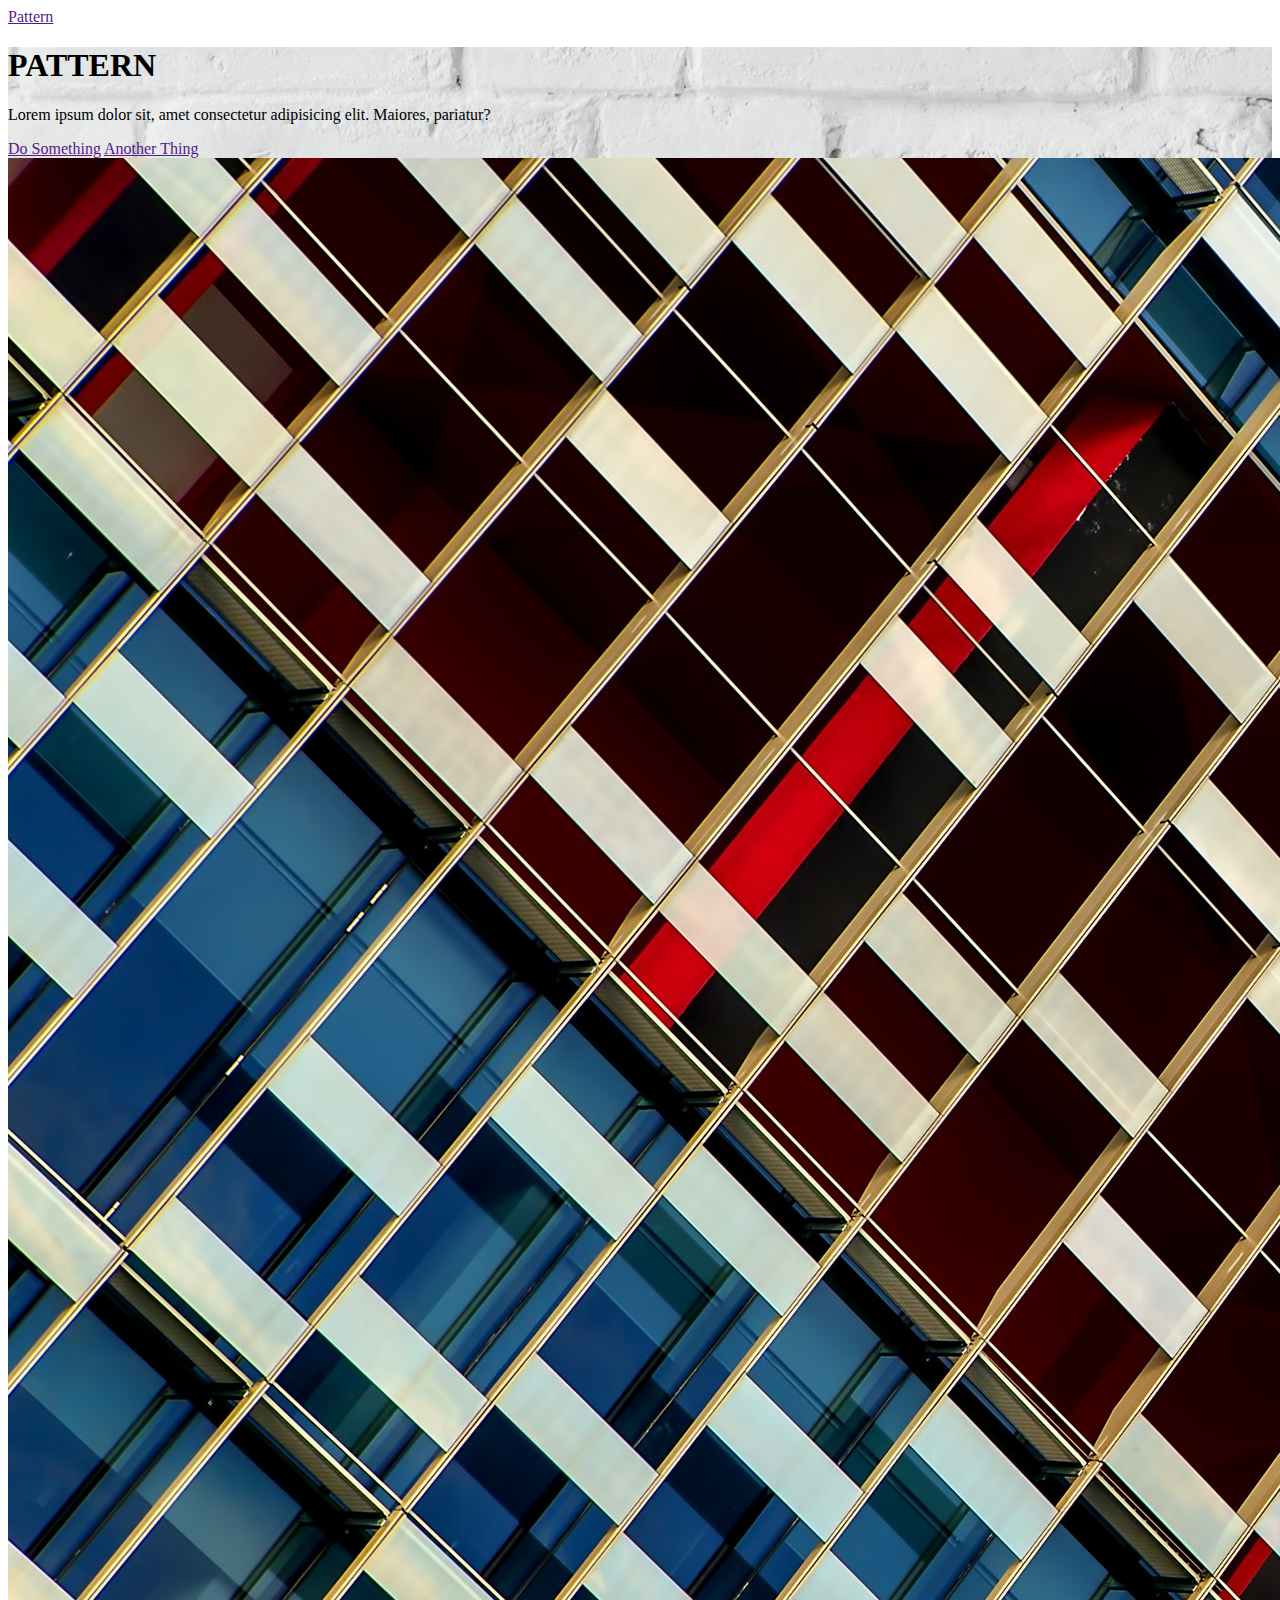
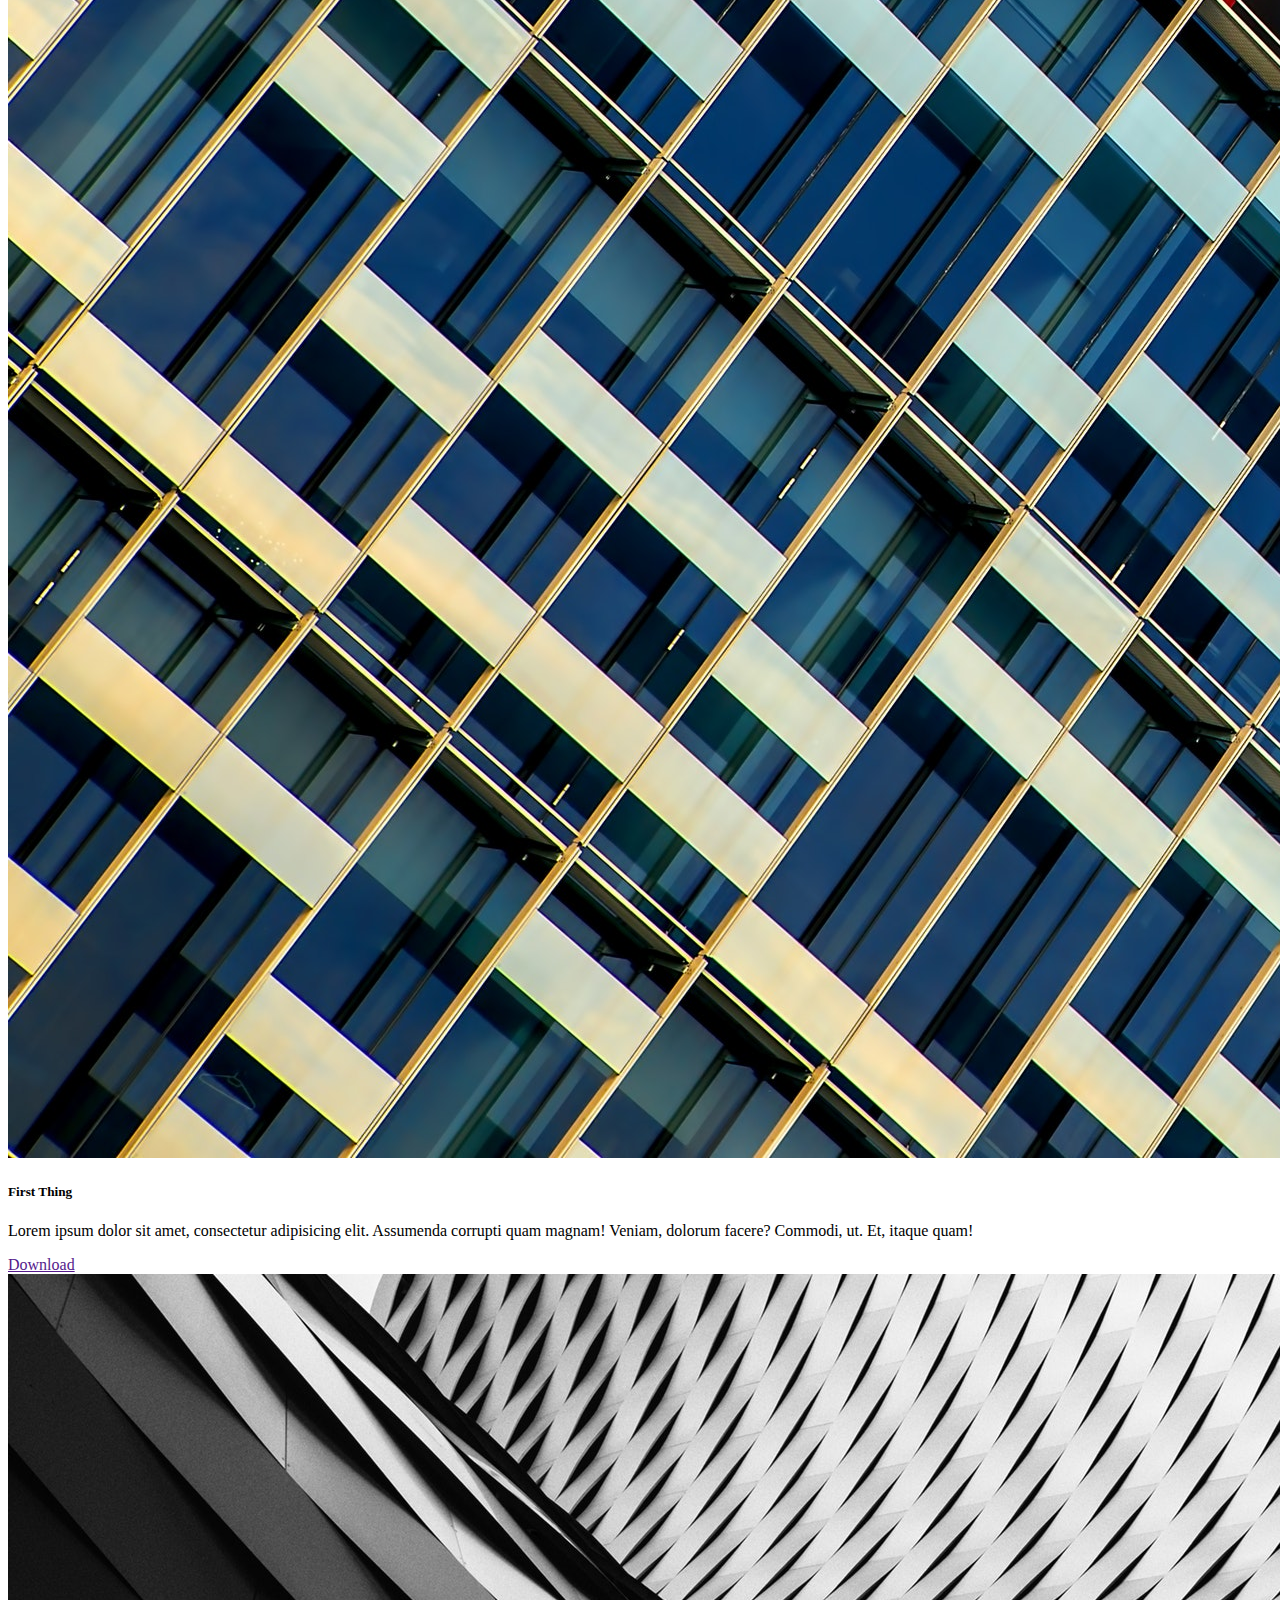
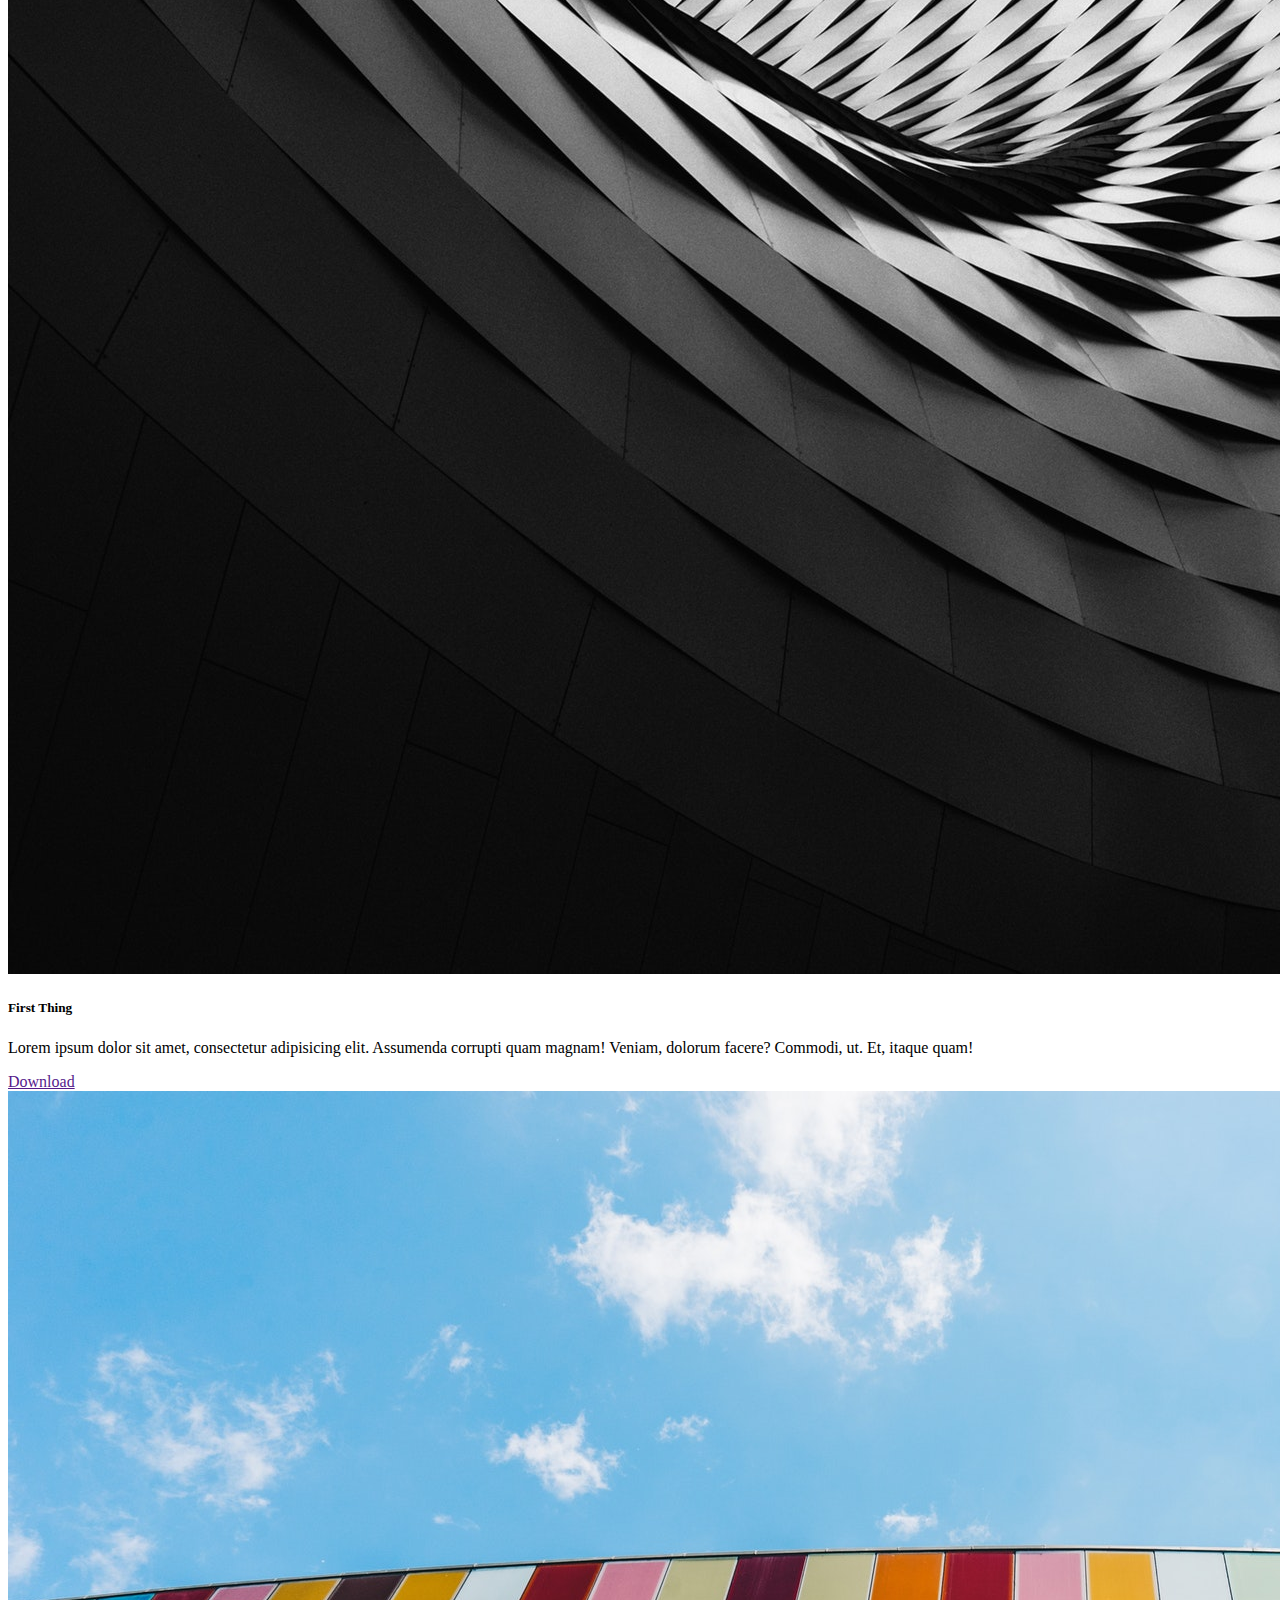
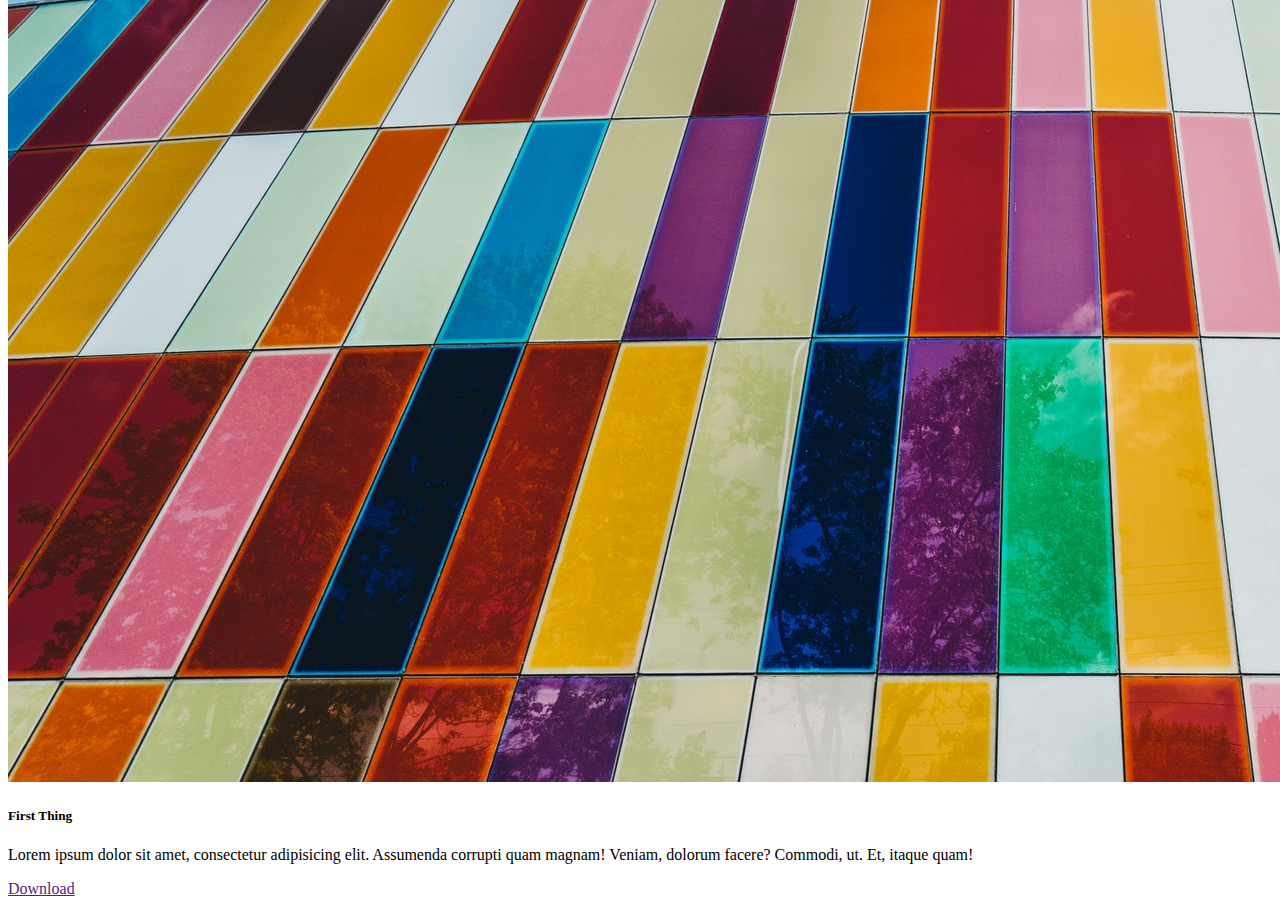
<file: Bootstrap4_Code/11_Pattern_Project/Final/index.html>
<!doctype html>
<html lang="en">

<head>
    <!-- Required meta tags -->
    <meta charset="utf-8">
    <meta name="viewport" content="width=device-width, initial-scale=1, shrink-to-fit=no">

    <!-- Bootstrap CSS -->
    <link rel="stylesheet" href="https://stackpath.bootstrapcdn.com/bootstrap/4.1.3/css/bootstrap.min.css" integrity="sha384-MCw98/SFnGE8fJT3GXwEOngsV7Zt27NXFoaoApmYm81iuXoPkFOJwJ8ERdknLPMO"
        crossorigin="anonymous">
    <link rel="stylesheet" href="https://use.fontawesome.com/releases/v5.4.1/css/all.css" integrity="sha384-5sAR7xN1Nv6T6+dT2mhtzEpVJvfS3NScPQTrOxhwjIuvcA67KV2R5Jz6kr4abQsz"
        crossorigin="anonymous">

    <style>
        #header {
            background: url("imgs/header.jpeg");
            /* background: url("imgs/header.jpeg") center center / cover no-repeat; */
        }
    </style>

    <title>Pattern</title>
</head>

<body>
    <nav class="navbar bg-dark navbar-dark">
        <div class="container">
            <a href="" class="navbar-brand"><i class="fas fa-binoculars mr-2"></i> Pattern</a>
        </div>
    </nav>

    <section id="header" class="jumbotron text-center">
        <h1 class="display-3">PATTERN</h1>
        <p class="lead">Lorem ipsum dolor sit, amet consectetur adipisicing elit. Maiores, pariatur?</p>
        <a href="" class="btn btn-primary">Do Something</a>
        <a href="" class="btn btn-success">Another Thing</a>
    </section>

    <section id="gallery">
       <div class="container">
            <div class="row">
                <div class="col-lg-4 mb-4">
                    <div class="card">
                        <img class="card-img-top" src="imgs/pattern1.jpeg" alt="">
                        <div class="card-body">
                            <h5 class="card-title">First Thing</h5>
                            <p class="card-text">Lorem ipsum dolor sit amet, consectetur adipisicing elit. Assumenda corrupti quam magnam!
                                Veniam, dolorum facere?
                                Commodi, ut. Et, itaque quam!</p>
                            <a href="" class="btn btn-outline-success btn-sm">Download</a>
                            <a href="" class="btn btn-outline-danger btn-sm"><i class="far fa-heart"></i></a>
                        </div>
                    </div>
                </div>
                <div class="col-lg-4 mb-4">
                    <div class="card">
                        <img class="card-img-top" src="imgs/pattern2.jpeg" alt="">
                        <div class="card-body">
                            <h5 class="card-title">First Thing</h5>
                            <p class="card-text">Lorem ipsum dolor sit amet, consectetur adipisicing elit. Assumenda corrupti quam magnam!
                                Veniam, dolorum facere?
                                Commodi, ut. Et, itaque quam!</p>
                            <a href="" class="btn btn-outline-success btn-sm">Download</a>
                            <a href="" class="btn btn-outline-danger btn-sm"><i class="far fa-heart"></i></a>
                        </div>
                    </div>
                </div>
                <div class="col-lg-4 mb-4">
                    <div class="card">
                        <img class="card-img-top" src="imgs/pattern3.jpeg" alt="">
                        <div class="card-body">
                            <h5 class="card-title">First Thing</h5>
                            <p class="card-text">Lorem ipsum dolor sit amet, consectetur adipisicing elit. Assumenda corrupti quam magnam!
                                Veniam, dolorum facere?
                                Commodi, ut. Et, itaque quam!</p>
                            <a href="" class="btn btn-outline-success btn-sm">Download</a>
                            <a href="" class="btn btn-outline-danger btn-sm"><i class="far fa-heart"></i></a>
                        </div>
                    </div>
                </div>
            </div>
       </div>
    </section>

    <!-- Optional JavaScript -->
    <!-- jQuery first, then Popper.js, then Bootstrap JS -->
    <script src="https://code.jquery.com/jquery-3.3.1.slim.min.js" integrity="sha384-q8i/X+965DzO0rT7abK41JStQIAqVgRVzpbzo5smXKp4YfRvH+8abtTE1Pi6jizo"
        crossorigin="anonymous"></script>
    <script src="https://cdnjs.cloudflare.com/ajax/libs/popper.js/1.14.3/umd/popper.min.js" integrity="sha384-ZMP7rVo3mIykV+2+9J3UJ46jBk0WLaUAdn689aCwoqbBJiSnjAK/l8WvCWPIPm49"
        crossorigin="anonymous"></script>
    <script src="https://stackpath.bootstrapcdn.com/bootstrap/4.1.3/js/bootstrap.min.js" integrity="sha384-ChfqqxuZUCnJSK3+MXmPNIyE6ZbWh2IMqE241rYiqJxyMiZ6OW/JmZQ5stwEULTy"
        crossorigin="anonymous"></script>
</body>

</html>
</file>
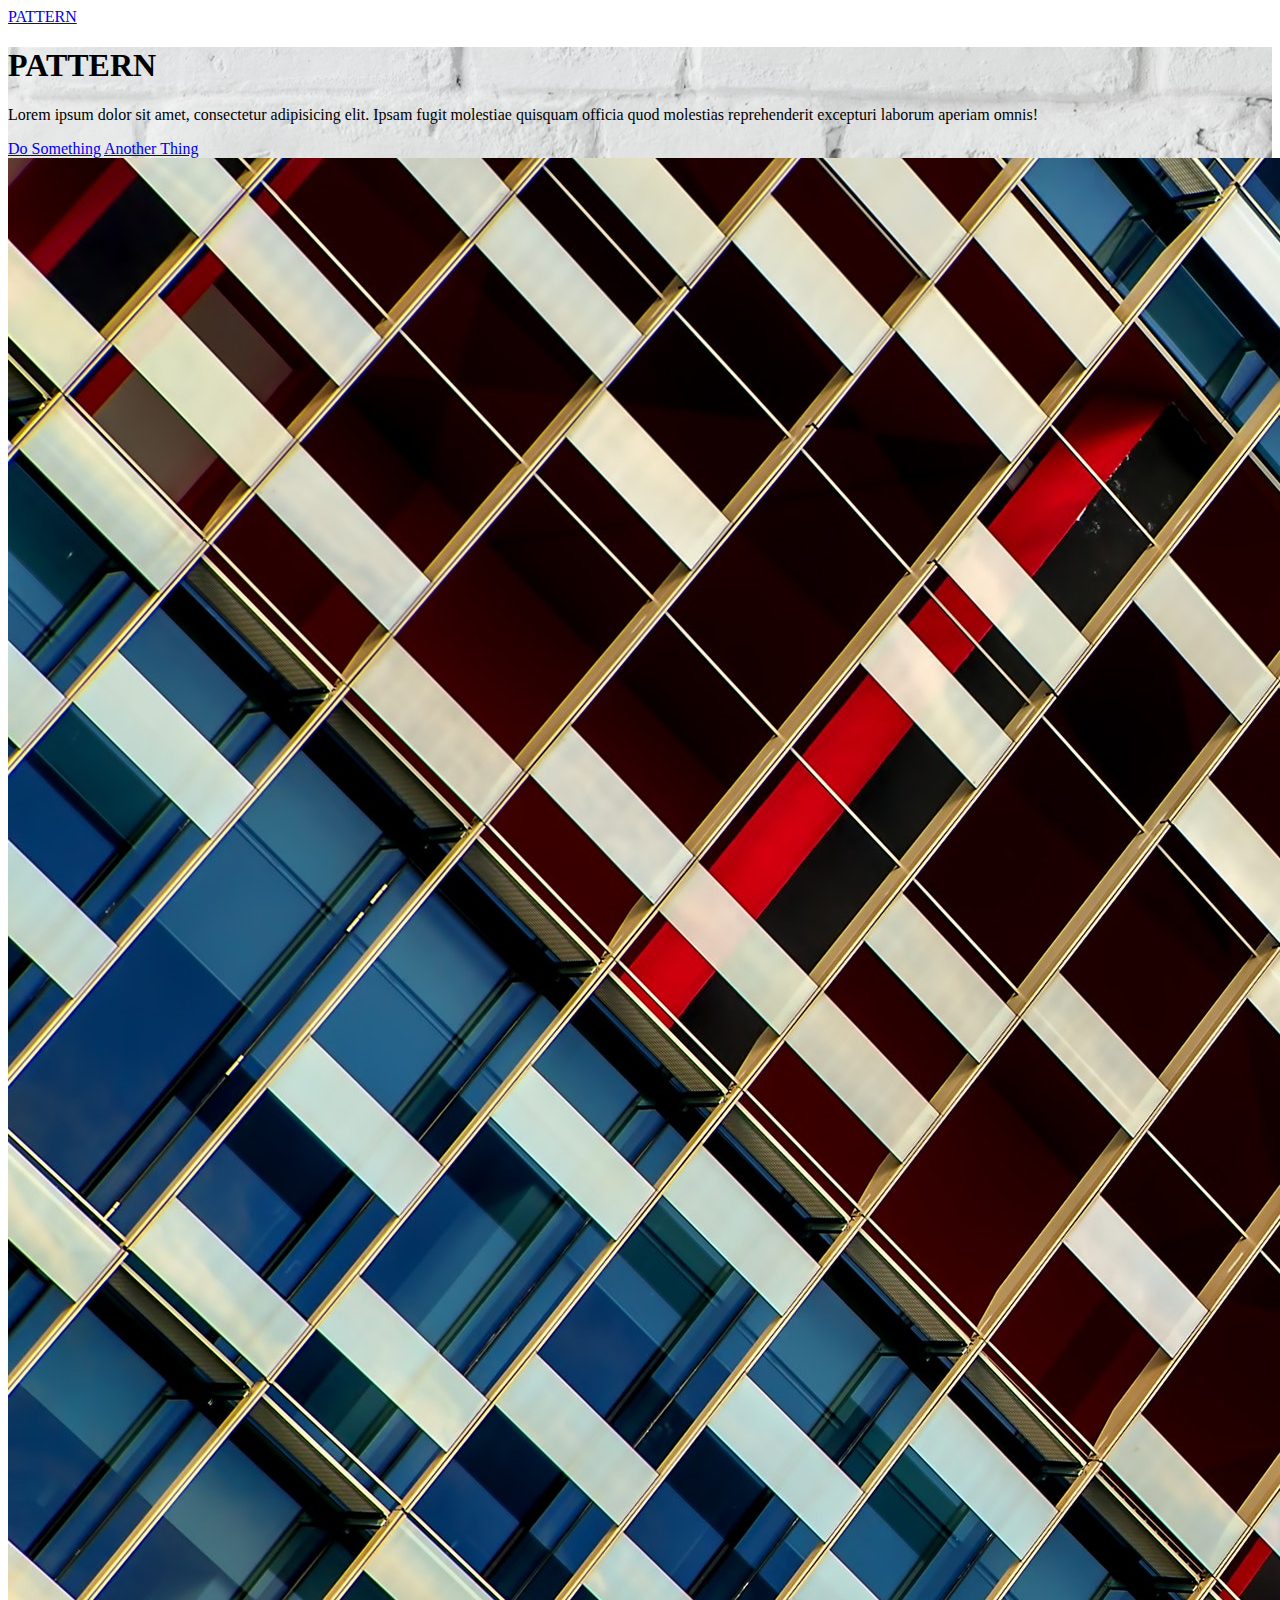
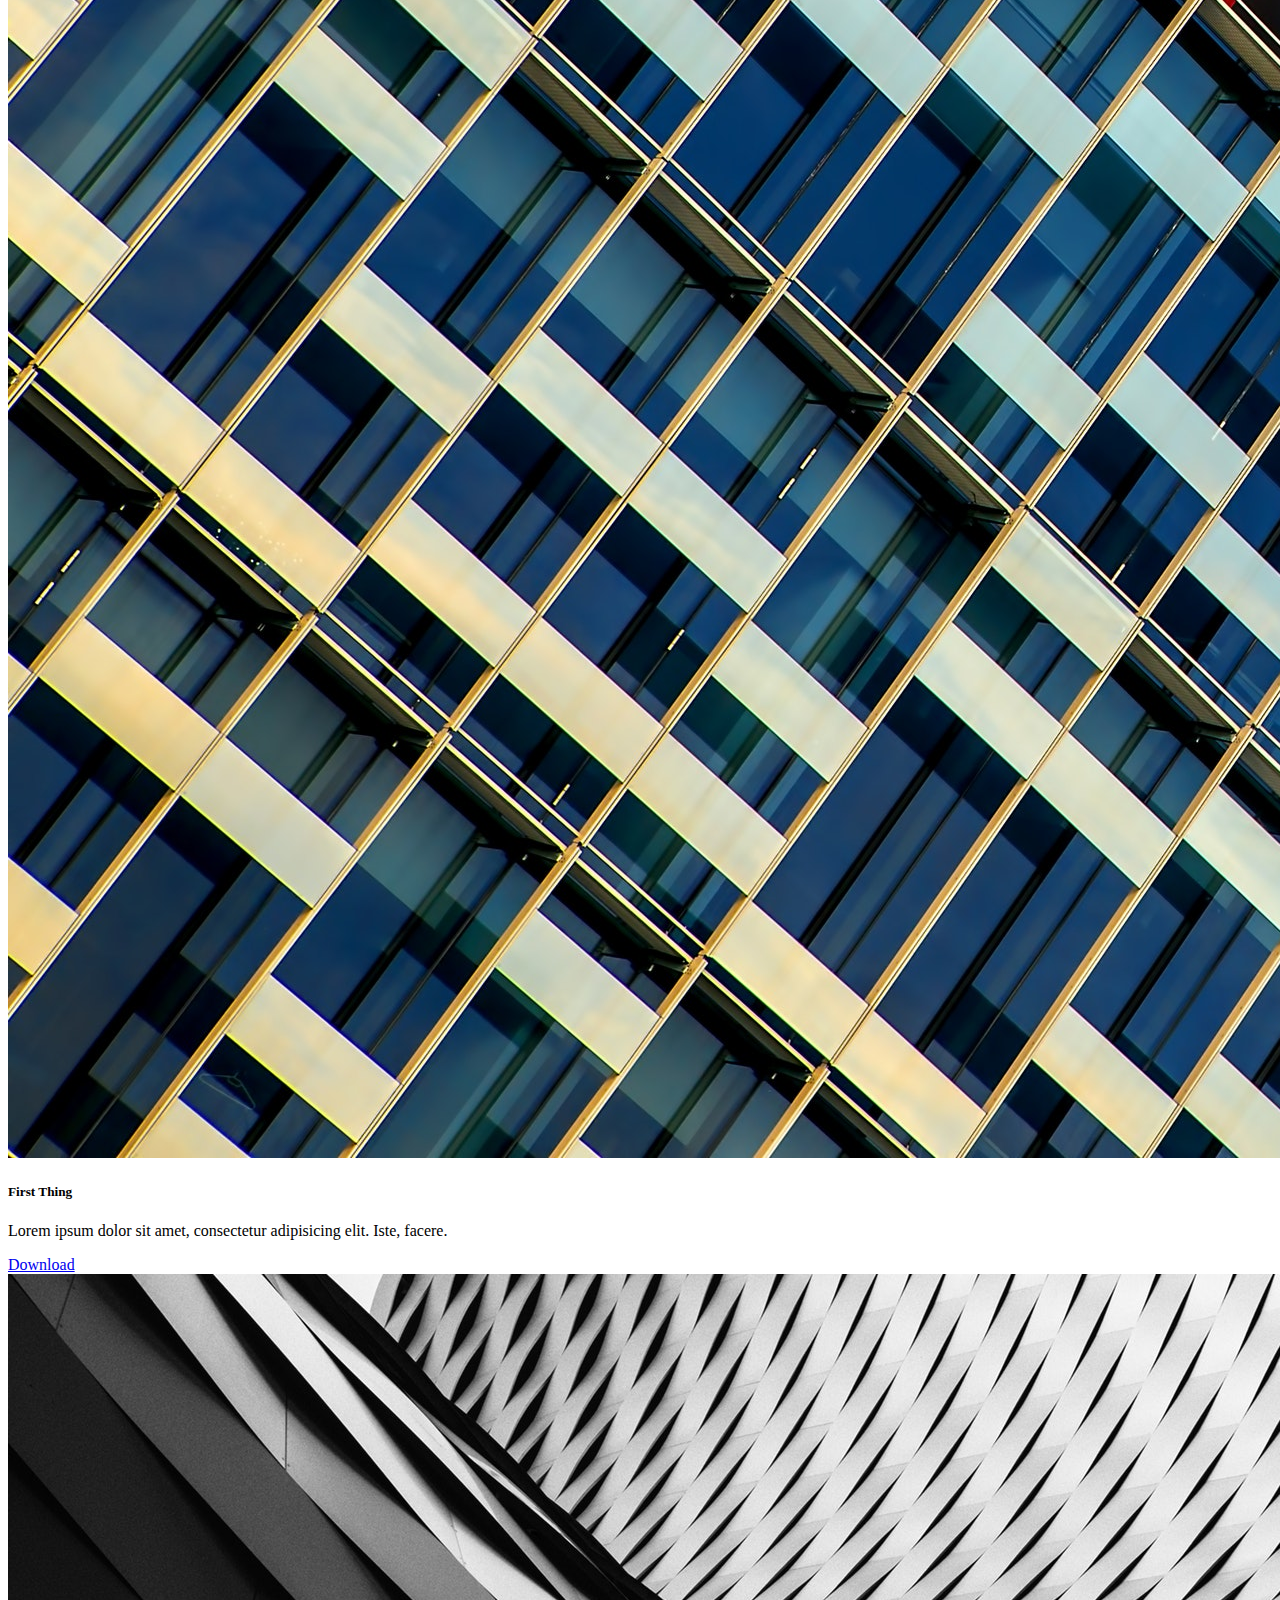
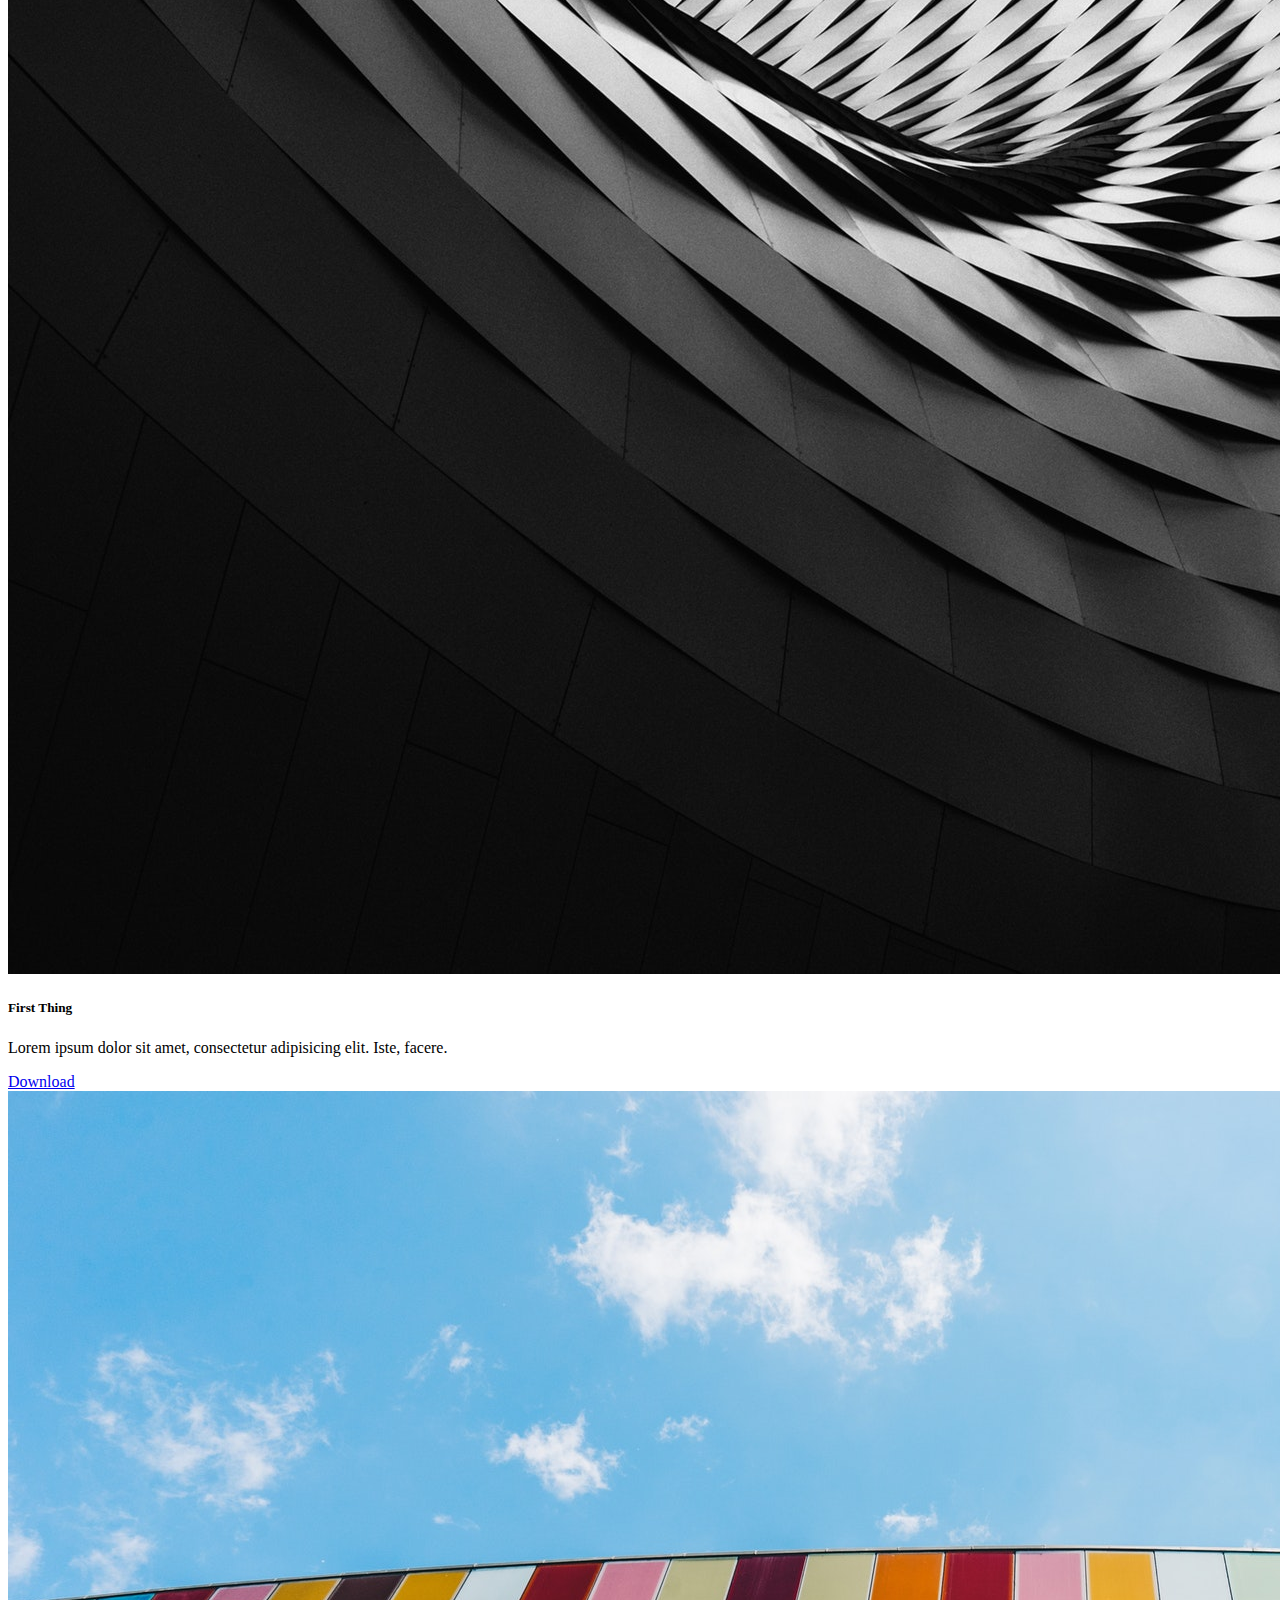
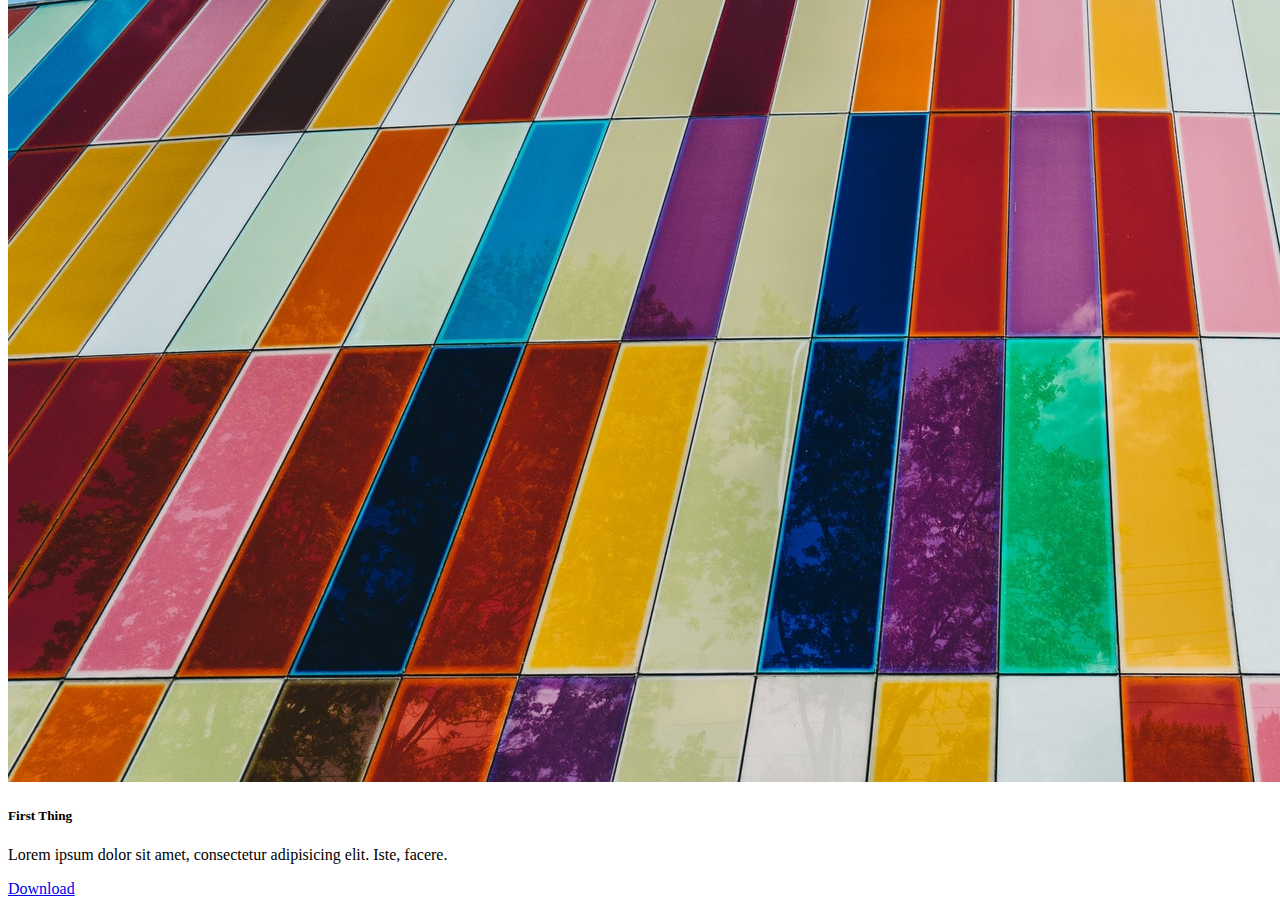
<file: Bootstrap4_Code/11_Pattern_Project/Starter/index.html>
<!doctype html>
<html lang="en">

<head>
  <!-- Required meta tags -->
  <meta charset="utf-8">
  <meta name="viewport" content="width=device-width, initial-scale=1, shrink-to-fit=no">

  <!-- Bootstrap CSS -->
  <link rel="stylesheet" href="https://stackpath.bootstrapcdn.com/bootstrap/4.1.3/css/bootstrap.min.css" integrity="sha384-MCw98/SFnGE8fJT3GXwEOngsV7Zt27NXFoaoApmYm81iuXoPkFOJwJ8ERdknLPMO"
      crossorigin="anonymous">
  <link rel="stylesheet" href="https://use.fontawesome.com/releases/v5.6.3/css/all.css" integrity="sha384-UHRtZLI+pbxtHCWp1t77Bi1L4ZtiqrqD80Kn4Z8NTSRyMA2Fd33n5dQ8lWUE00s/" crossorigin="anonymous">
  
  <style>
    #header {
      background: url("imgs/header.jpeg");
      /*background: url("imgs/header.jpeg") center center / cover no-repeat;*/
    }
  </style>
  <title>Pattern</title>
</head>

<body>
  <nav class="navbar bg-dark navbar-dark">
    <div class="container">
      <a href="#" class="navbar-brand"><i class="fas fa-binoculars mr-2"></i>PATTERN</a>
    </div> 
  </nav>

  <section id="header" class="jumbotron text-center">
    <h1 class="display-3">PATTERN</h1>
    <p class="lead">Lorem ipsum dolor sit amet, consectetur adipisicing elit. Ipsam fugit molestiae quisquam officia quod molestias reprehenderit excepturi laborum aperiam omnis!</p>
    <a href="#" class="btn btn-primary">Do Something</a>
    <a href="#" class="btn btn-success">Another Thing</a>
  </section>

  <section id="gallery">
    <div class="container">
      <div class="row">
        <div class="col-lg-4 mb-3">
          <div class="card">
            <img src="imgs/pattern1.jpeg" alt="" class="card-img-top">
            <div class="card-body">
              <h5 class="card-title">First Thing</h5>
              <p class="card-text">Lorem ipsum dolor sit amet, consectetur adipisicing elit. Iste, facere.</p>
              <a href="#" class="btn btn-outline-success btn-sm">Download</a>
              <a href="#" class="btn btn-outline-danger btn-sm"><i class="far fa-heart"></i></a>
            </div>
          </div>
        </div>

        <div class="col-lg-4 mb-3">
          <div class="card">
            <img src="imgs/pattern2.jpeg" alt="" class="card-img-top">
            <div class="card-body">
              <h5 class="card-title">First Thing</h5>
              <p class="card-text">Lorem ipsum dolor sit amet, consectetur adipisicing elit. Iste, facere.</p>
              <a href="#" class="btn btn-outline-success btn-sm">Download</a>
              <a href="#" class="btn btn-outline-danger btn-sm"><i class="far fa-heart"></i></a>
            </div>
          </div>
        </div>

        <div class="col-lg-4 mb-3">
          <div class="card">
            <img src="imgs/pattern3.jpeg" alt="" class="card-img-top">
            <div class="card-body">
              <h5 class="card-title">First Thing</h5>
              <p class="card-text">Lorem ipsum dolor sit amet, consectetur adipisicing elit. Iste, facere.</p>
              <a href="#" class="btn btn-outline-success btn-sm">Download</a>
              <a href="#" class="btn btn-outline-danger btn-sm"><i class="far fa-heart"></i></a>
            </div>
          </div>
        </div>

      </div>
    </div>
  </section>

  <!-- Optional JavaScript -->
  <!-- jQuery first, then Popper.js, then Bootstrap JS -->
  <script src="https://code.jquery.com/jquery-3.3.1.slim.min.js" integrity="sha384-q8i/X+965DzO0rT7abK41JStQIAqVgRVzpbzo5smXKp4YfRvH+8abtTE1Pi6jizo"
      crossorigin="anonymous"></script>
  <script src="https://cdnjs.cloudflare.com/ajax/libs/popper.js/1.14.3/umd/popper.min.js" integrity="sha384-ZMP7rVo3mIykV+2+9J3UJ46jBk0WLaUAdn689aCwoqbBJiSnjAK/l8WvCWPIPm49"
      crossorigin="anonymous"></script>
  <script src="https://stackpath.bootstrapcdn.com/bootstrap/4.1.3/js/bootstrap.min.js" integrity="sha384-ChfqqxuZUCnJSK3+MXmPNIyE6ZbWh2IMqE241rYiqJxyMiZ6OW/JmZQ5stwEULTy"
      crossorigin="anonymous"></script>
</body>

</html>
</file>
